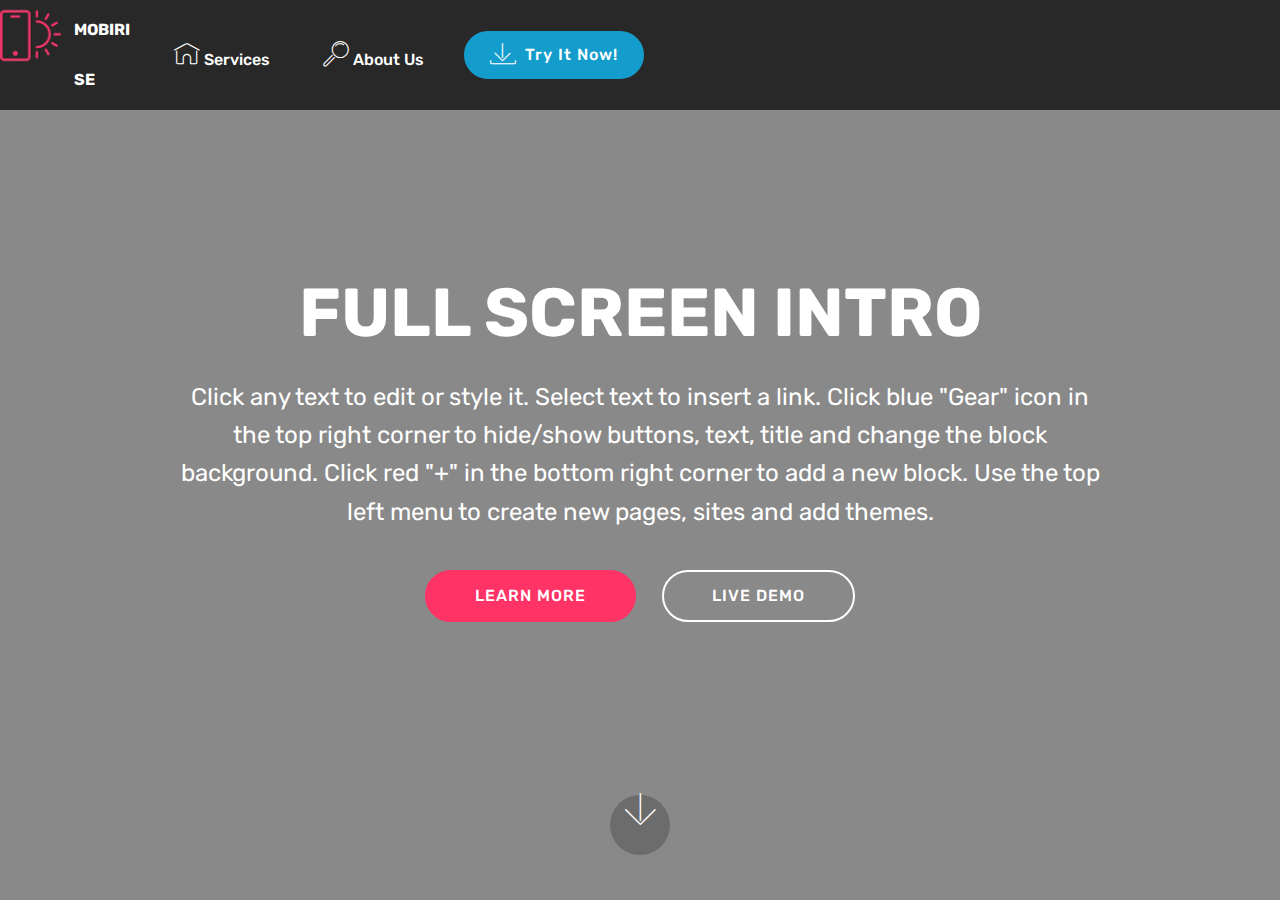
<file: index.html>
<!DOCTYPE html>
<html  >
<head>
  <!-- Site made with Mobirise Website Builder v4.12.2, https://mobirise.com -->
  <meta charset="UTF-8">
  <meta http-equiv="X-UA-Compatible" content="IE=edge">
  <meta name="generator" content="Mobirise v4.12.2, mobirise.com">
  <meta name="viewport" content="width=device-width, initial-scale=1, minimum-scale=1">
  <link rel="shortcut icon" href="assets/images/logo2.png" type="image/x-icon">
  <meta name="description" content="">
  
  <title>Home</title>
  <link rel="stylesheet" href="assets/web/assets/mobirise-icons/mobirise-icons.css">
  <link rel="stylesheet" href="assets/bootstrap/css/bootstrap.min.css">
  <link rel="stylesheet" href="assets/bootstrap/css/bootstrap-grid.min.css">
  <link rel="stylesheet" href="assets/bootstrap/css/bootstrap-reboot.min.css">
  <link rel="stylesheet" href="assets/tether/tether.min.css">
  <link rel="stylesheet" href="assets/dropdown/css/style.css">
  <link rel="stylesheet" href="assets/theme/css/style.css">
  <link rel="preload" as="style" href="assets/mobirise/css/mbr-additional.css"><link rel="stylesheet" href="assets/mobirise/css/mbr-additional.css" type="text/css">
  
  
  
</head>
<body>
  <section class="menu cid-rZzcI3JD0Y" once="menu" id="menu1-0">

    

    <nav class="navbar navbar-expand beta-menu navbar-dropdown align-items-center navbar-fixed-top navbar-toggleable-sm">
        <button class="navbar-toggler navbar-toggler-right" type="button" data-toggle="collapse" data-target="#navbarSupportedContent" aria-controls="navbarSupportedContent" aria-expanded="false" aria-label="Toggle navigation">
            <div class="hamburger">
                <span></span>
                <span></span>
                <span></span>
                <span></span>
            </div>
        </button>
        <div class="menu-logo">
            <div class="navbar-brand">
                <span class="navbar-logo">
                    <a href="https://mobirise.co">
                         <img src="assets/images/logo2.png" alt="Mobirise" style="height: 3.8rem;">
                    </a>
                </span>
                <span class="navbar-caption-wrap">
                    <a class="navbar-caption text-white display-4" href="https://mobirise.co">
                        MOBIRISE
                    </a>
                </span>
            </div>
        </div>
        <div class="collapse navbar-collapse" id="navbarSupportedContent">
            <ul class="navbar-nav nav-dropdown" data-app-modern-menu="true">
                <li class="nav-item">
                    <a class="nav-link link text-white display-4" href="https://mobirise.co">
                        <span class="mbri-home mbr-iconfont mbr-iconfont-btn"></span>
                        Services
                    </a>
                </li>
                <li class="nav-item">
                    <a class="nav-link link text-white display-4" href="https://mobirise.co">
                        <span class="mbri-search mbr-iconfont mbr-iconfont-btn"></span>
                        About Us
                    </a>
                </li>
            </ul>
            <div class="navbar-buttons mbr-section-btn"><a class="btn btn-sm btn-primary display-4" href="https://mobirise.co">
                    <span class="mbri-save mbr-iconfont mbr-iconfont-btn "></span>
                    Try It Now!
                </a></div>
        </div>
    </nav>
</section>

<section class="engine"><a href="https://mobirise.info/h">how to create a web page</a></section><section class="cid-rZzcPtuSpG mbr-fullscreen mbr-parallax-background" id="header2-1">

    

    <div class="mbr-overlay" style="opacity: 0.5; background-color: rgb(35, 35, 35);"></div>

    <div class="container align-center">
        <div class="row justify-content-md-center">
            <div class="mbr-white col-md-10">
                <h1 class="mbr-section-title mbr-bold pb-3 mbr-fonts-style display-1">
                    FULL SCREEN INTRO
                </h1>
                
                <p class="mbr-text pb-3 mbr-fonts-style display-5">
                    Click any text to edit or style it. Select text to insert a link. Click blue "Gear" icon in the top right corner to hide/show buttons, text, title and change the block background. Click red "+" in the bottom right corner to add a new block. Use the top left menu to create new pages, sites and add themes.
                </p>
                <div class="mbr-section-btn">
                    <a class="btn btn-md btn-secondary display-4" href="https://mobirise.co">LEARN MORE</a>
                    <a class="btn btn-md btn-white-outline display-4" href="https://mobirise.co">LIVE DEMO</a>
                </div>
            </div>
        </div>
    </div>
    <div class="mbr-arrow hidden-sm-down" aria-hidden="true">
        <a href="#next">
            <i class="mbri-down mbr-iconfont"></i>
        </a>
    </div>
</section>


  <script src="assets/web/assets/jquery/jquery.min.js"></script>
  <script src="assets/popper/popper.min.js"></script>
  <script src="assets/bootstrap/js/bootstrap.min.js"></script>
  <script src="assets/tether/tether.min.js"></script>
  <script src="assets/smoothscroll/smooth-scroll.js"></script>
  <script src="assets/dropdown/js/nav-dropdown.js"></script>
  <script src="assets/dropdown/js/navbar-dropdown.js"></script>
  <script src="assets/touchswipe/jquery.touch-swipe.min.js"></script>
  <script src="assets/parallax/jarallax.min.js"></script>
  <script src="assets/theme/js/script.js"></script>
  
  
</body>
</html>
</file>
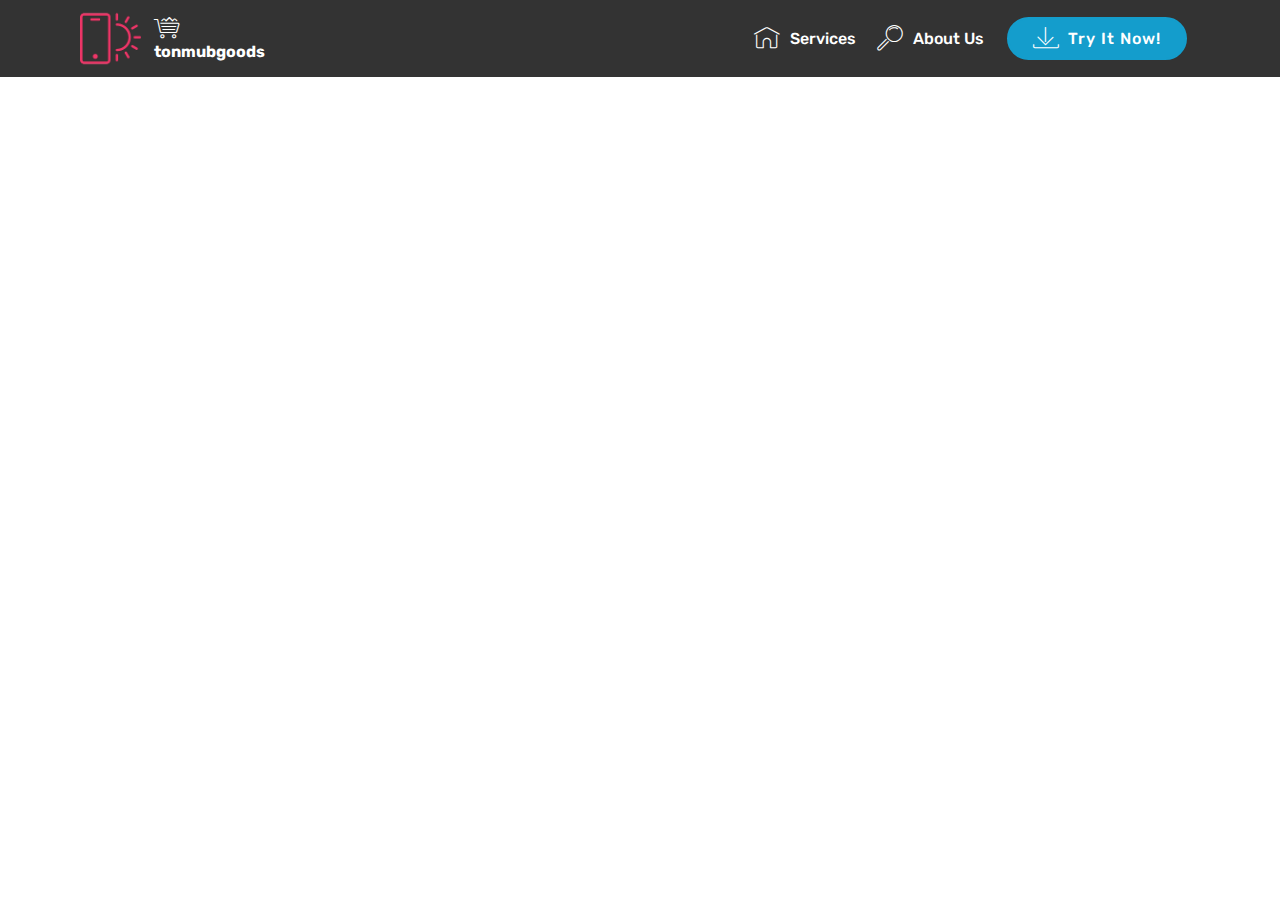
<file: mixerparts.html>
<!DOCTYPE html>
<html  >
<head>
  <!-- Site made with Mobirise Website Builder v4.12.2, https://mobirise.com -->
  <meta charset="UTF-8">
  <meta http-equiv="X-UA-Compatible" content="IE=edge">
  <meta name="generator" content="Mobirise v4.12.2, mobirise.com">
  <meta name="viewport" content="width=device-width, initial-scale=1, minimum-scale=1">
  <link rel="shortcut icon" href="assets/images/logo2.png" type="image/x-icon">
  <meta name="description" content="Web Page Bui">
  
  <title>Mixer Parts</title>
  <link rel="stylesheet" href="assets/web/assets/mobirise-icons/mobirise-icons.css">
  <link rel="stylesheet" href="assets/bootstrap/css/bootstrap.min.css">
  <link rel="stylesheet" href="assets/bootstrap/css/bootstrap-grid.min.css">
  <link rel="stylesheet" href="assets/bootstrap/css/bootstrap-reboot.min.css">
  <link rel="stylesheet" href="assets/web/assets/gdpr-plugin/gdpr-styles.css">
  <link rel="stylesheet" href="assets/tether/tether.min.css">
  <link rel="stylesheet" href="assets/dropdown/css/style.css">
  <link rel="stylesheet" href="assets/theme/css/style.css">
  <link rel="preload" as="style" href="assets/mobirise/css/mbr-additional.css"><link rel="stylesheet" href="assets/mobirise/css/mbr-additional.css" type="text/css">
  
  
  
</head>
<body>
  <section class="menu cid-rREyhP3MIG" once="menu" id="menu1-1">

    

    <nav class="navbar navbar-expand beta-menu navbar-dropdown align-items-center navbar-fixed-top navbar-toggleable-sm">
        <button class="navbar-toggler navbar-toggler-right" type="button" data-toggle="collapse" data-target="#navbarSupportedContent" aria-controls="navbarSupportedContent" aria-expanded="false" aria-label="Toggle navigation">
            <div class="hamburger">
                <span></span>
                <span></span>
                <span></span>
                <span></span>
            </div>
        </button>
        <div class="menu-logo">
            <div class="navbar-brand">
                <span class="navbar-logo">
                    <a href="https://mobirise.co">
                         <img src="assets/images/logo2.png" alt="Mobirise" style="height: 3.8rem;">
                    </a>
                </span>
                <span class="navbar-caption-wrap"><a class="navbar-caption text-white display-4" href="https://mobirise.co"><span class="mbri-cart-full mbr-iconfont mbr-iconfont-btn"></span>tonmubgoods</a></span>
            </div>
        </div>
        <div class="collapse navbar-collapse" id="navbarSupportedContent">
            <ul class="navbar-nav nav-dropdown" data-app-modern-menu="true"><li class="nav-item">
                    <a class="nav-link link text-white display-4" href="https://mobirise.co">
                        <span class="mbri-home mbr-iconfont mbr-iconfont-btn"></span>
                        Services
                    </a>
                </li>
                <li class="nav-item">
                    <a class="nav-link link text-white display-4" href="https://mobirise.co">
                        <span class="mbri-search mbr-iconfont mbr-iconfont-btn"></span>
                        About Us
                    </a>
                </li></ul>
            <div class="navbar-buttons mbr-section-btn">
                <a class="btn btn-sm btn-primary display-4" href="https://mobirise.co">
                    <span class="mbri-save mbr-iconfont mbr-iconfont-btn "></span>
                    Try It Now!
                </a>
            </div>
        </div>
    </nav>
</section>


  <section class="engine"><a href="https://mobirise.info/g">build a site for free</a></section><script src="assets/web/assets/jquery/jquery.min.js"></script>
  <script src="assets/popper/popper.min.js"></script>
  <script src="assets/bootstrap/js/bootstrap.min.js"></script>
  <script src="assets/tether/tether.min.js"></script>
  <script src="assets/smoothscroll/smooth-scroll.js"></script>
  <script src="assets/dropdown/js/nav-dropdown.js"></script>
  <script src="assets/dropdown/js/navbar-dropdown.js"></script>
  <script src="assets/touchswipe/jquery.touch-swipe.min.js"></script>
  <script src="assets/theme/js/script.js"></script>
  
  
</body>
</html>
</file>
<file: assets/web/assets/mobirise-icons/mobirise-icons.css>
@font-face {
  font-family: 'MobiriseIcons';
  src:  url('mobirise-icons.eot?spat4u');
  src:  url('mobirise-icons.eot?spat4u#iefix') format('embedded-opentype'),
    url('mobirise-icons.ttf?spat4u') format('truetype'),
    url('mobirise-icons.woff?spat4u') format('woff'),
    url('mobirise-icons.svg?spat4u#MobiriseIcons') format('svg');
  font-weight: normal;
  font-style: normal;
  font-display: swap;
}

[class^="mbri-"], [class*=" mbri-"] {
  /* use !important to prevent issues with browser extensions that change fonts */
  font-family: MobiriseIcons !important;
  speak: none;
  font-style: normal;
  font-weight: normal;
  font-variant: normal;
  text-transform: none;
  line-height: 1;

  /* Better Font Rendering =========== */
  -webkit-font-smoothing: antialiased;
  -moz-osx-font-smoothing: grayscale;
}

.mbri-add-submenu:before {
  content: "\e900";
}
.mbri-alert:before {
  content: "\e901";
}
.mbri-align-center:before {
  content: "\e902";
}
.mbri-align-justify:before {
  content: "\e903";
}
.mbri-align-left:before {
  content: "\e904";
}
.mbri-align-right:before {
  content: "\e905";
}
.mbri-android:before {
  content: "\e906";
}
.mbri-apple:before {
  content: "\e907";
}
.mbri-arrow-down:before {
  content: "\e908";
}
.mbri-arrow-next:before {
  content: "\e909";
}
.mbri-arrow-prev:before {
  content: "\e90a";
}
.mbri-arrow-up:before {
  content: "\e90b";
}
.mbri-bold:before {
  content: "\e90c";
}
.mbri-bookmark:before {
  content: "\e90d";
}
.mbri-bootstrap:before {
  content: "\e90e";
}
.mbri-briefcase:before {
  content: "\e90f";
}
.mbri-browse:before {
  content: "\e910";
}
.mbri-bulleted-list:before {
  content: "\e911";
}
.mbri-calendar:before {
  content: "\e912";
}
.mbri-camera:before {
  content: "\e913";
}
.mbri-cart-add:before {
  content: "\e914";
}
.mbri-cart-full:before {
  content: "\e915";
}
.mbri-cash:before {
  content: "\e916";
}
.mbri-change-style:before {
  content: "\e917";
}
.mbri-chat:before {
  content: "\e918";
}
.mbri-clock:before {
  content: "\e919";
}
.mbri-close:before {
  content: "\e91a";
}
.mbri-cloud:before {
  content: "\e91b";
}
.mbri-code:before {
  content: "\e91c";
}
.mbri-contact-form:before {
  content: "\e91d";
}
.mbri-credit-card:before {
  content: "\e91e";
}
.mbri-cursor-click:before {
  content: "\e91f";
}
.mbri-cust-feedback:before {
  content: "\e920";
}
.mbri-database:before {
  content: "\e921";
}
.mbri-delivery:before {
  content: "\e922";
}
.mbri-desktop:before {
  content: "\e923";
}
.mbri-devices:before {
  content: "\e924";
}
.mbri-down:before {
  content: "\e925";
}
.mbri-download:before {
  content: "\e989";
}
.mbri-drag-n-drop:before {
  content: "\e927";
}
.mbri-drag-n-drop2:before {
  content: "\e928";
}
.mbri-edit:before {
  content: "\e929";
}
.mbri-edit2:before {
  content: "\e92a";
}
.mbri-error:before {
  content: "\e92b";
}
.mbri-extension:before {
  content: "\e92c";
}
.mbri-features:before {
  content: "\e92d";
}
.mbri-file:before {
  content: "\e92e";
}
.mbri-flag:before {
  content: "\e92f";
}
.mbri-folder:before {
  content: "\e930";
}
.mbri-gift:before {
  content: "\e931";
}
.mbri-github:before {
  content: "\e932";
}
.mbri-globe:before {
  content: "\e933";
}
.mbri-globe-2:before {
  content: "\e934";
}
.mbri-growing-chart:before {
  content: "\e935";
}
.mbri-hearth:before {
  content: "\e936";
}
.mbri-help:before {
  content: "\e937";
}
.mbri-home:before {
  content: "\e938";
}
.mbri-hot-cup:before {
  content: "\e939";
}
.mbri-idea:before {
  content: "\e93a";
}
.mbri-image-gallery:before {
  content: "\e93b";
}
.mbri-image-slider:before {
  content: "\e93c";
}
.mbri-info:before {
  content: "\e93d";
}
.mbri-italic:before {
  content: "\e93e";
}
.mbri-key:before {
  content: "\e93f";
}
.mbri-laptop:before {
  content: "\e940";
}
.mbri-layers:before {
  content: "\e941";
}
.mbri-left-right:before {
  content: "\e942";
}
.mbri-left:before {
  content: "\e943";
}
.mbri-letter:before {
  content: "\e944";
}
.mbri-like:before {
  content: "\e945";
}
.mbri-link:before {
  content: "\e946";
}
.mbri-lock:before {
  content: "\e947";
}
.mbri-login:before {
  content: "\e948";
}
.mbri-logout:before {
  content: "\e949";
}
.mbri-magic-stick:before {
  content: "\e94a";
}
.mbri-map-pin:before {
  content: "\e94b";
}
.mbri-menu:before {
  content: "\e94c";
}
.mbri-mobile:before {
  content: "\e94d";
}
.mbri-mobile2:before {
  content: "\e94e";
}
.mbri-mobirise:before {
  content: "\e94f";
}
.mbri-more-horizontal:before {
  content: "\e950";
}
.mbri-more-vertical:before {
  content: "\e951";
}
.mbri-music:before {
  content: "\e952";
}
.mbri-new-file:before {
  content: "\e953";
}
.mbri-numbered-list:before {
  content: "\e954";
}
.mbri-opened-folder:before {
  content: "\e955";
}
.mbri-pages:before {
  content: "\e956";
}
.mbri-paper-plane:before {
  content: "\e957";
}
.mbri-paperclip:before {
  content: "\e958";
}
.mbri-photo:before {
  content: "\e959";
}
.mbri-photos:before {
  content: "\e95a";
}
.mbri-pin:before {
  content: "\e95b";
}
.mbri-play:before {
  content: "\e95c";
}
.mbri-plus:before {
  content: "\e95d";
}
.mbri-preview:before {
  content: "\e95e";
}
.mbri-print:before {
  content: "\e95f";
}
.mbri-protect:before {
  content: "\e960";
}
.mbri-question:before {
  content: "\e961";
}
.mbri-quote-left:before {
  content: "\e962";
}
.mbri-quote-right:before {
  content: "\e963";
}
.mbri-refresh:before {
  content: "\e964";
}
.mbri-responsive:before {
  content: "\e965";
}
.mbri-right:before {
  content: "\e966";
}
.mbri-rocket:before {
  content: "\e967";
}
.mbri-sad-face:before {
  content: "\e968";
}
.mbri-sale:before {
  content: "\e969";
}
.mbri-save:before {
  content: "\e96a";
}
.mbri-search:before {
  content: "\e96b";
}
.mbri-setting:before {
  content: "\e96c";
}
.mbri-setting2:before {
  content: "\e96d";
}
.mbri-setting3:before {
  content: "\e96e";
}
.mbri-share:before {
  content: "\e96f";
}
.mbri-shopping-bag:before {
  content: "\e970";
}
.mbri-shopping-basket:before {
  content: "\e971";
}
.mbri-shopping-cart:before {
  content: "\e972";
}
.mbri-sites:before {
  content: "\e973";
}
.mbri-smile-face:before {
  content: "\e974";
}
.mbri-speed:before {
  content: "\e975";
}
.mbri-star:before {
  content: "\e976";
}
.mbri-success:before {
  content: "\e977";
}
.mbri-sun:before {
  content: "\e978";
}
.mbri-sun2:before {
  content: "\e979";
}
.mbri-tablet:before {
  content: "\e97a";
}
.mbri-tablet-vertical:before {
  content: "\e97b";
}
.mbri-target:before {
  content: "\e97c";
}
.mbri-timer:before {
  content: "\e97d";
}
.mbri-to-ftp:before {
  content: "\e97e";
}
.mbri-to-local-drive:before {
  content: "\e97f";
}
.mbri-touch-swipe:before {
  content: "\e980";
}
.mbri-touch:before {
  content: "\e981";
}
.mbri-trash:before {
  content: "\e982";
}
.mbri-underline:before {
  content: "\e983";
}
.mbri-unlink:before {
  content: "\e984";
}
.mbri-unlock:before {
  content: "\e985";
}
.mbri-up-down:before {
  content: "\e986";
}
.mbri-up:before {
  content: "\e987";
}
.mbri-update:before {
  content: "\e988";
}
.mbri-upload:before {
 content: "\e926"; 
}
.mbri-user:before {
  content: "\e98a";
}
.mbri-user2:before {
  content: "\e98b";
}
.mbri-users:before {
  content: "\e98c";
}
.mbri-video:before {
  content: "\e98d";
}
.mbri-video-play:before {
  content: "\e98e";
}
.mbri-watch:before {
  content: "\e98f";
}
.mbri-website-theme:before {
  content: "\e990";
}
.mbri-wifi:before {
  content: "\e991";
}
.mbri-windows:before {
  content: "\e992";
}
.mbri-zoom-out:before {
  content: "\e993";
}
.mbri-redo:before {
  content: "\e994";
}
.mbri-undo:before {
  content: "\e995";
}
</file>
<file: assets/dropdown/css/style.css>
.navbar-dropdown {
  left: 0;
  padding: 0;
  position: absolute;
  right: 0;
  top: 0;
  transition: all 0.45s ease;
  z-index: 1030;
  background: #282828; }
  .navbar-dropdown .navbar-logo {
    margin-right: 0.8rem;
    transition: margin 0.3s ease-in-out;
    vertical-align: middle; }
    .navbar-dropdown .navbar-logo img {
      height: 3.125rem;
      transition: all 0.3s ease-in-out; }
    .navbar-dropdown .navbar-logo.mbr-iconfont {
      font-size: 3.125rem;
      line-height: 3.125rem; }
  .navbar-dropdown .navbar-caption {
    font-weight: 700;
    white-space: normal;
    vertical-align: -4px;
    line-height: 3.125rem !important; }
    .navbar-dropdown .navbar-caption, .navbar-dropdown .navbar-caption:hover {
      color: inherit;
      text-decoration: none; }
  .navbar-dropdown .mbr-iconfont + .navbar-caption {
    vertical-align: -1px; }
  .navbar-dropdown.navbar-fixed-top {
    position: fixed; }
  .navbar-dropdown .navbar-brand span {
    vertical-align: -4px; }
  .navbar-dropdown.bg-color.transparent {
    background: none; }
  .navbar-dropdown.navbar-short .navbar-brand {
    padding: 0.625rem 0; }
    .navbar-dropdown.navbar-short .navbar-brand span {
      vertical-align: -1px; }
  .navbar-dropdown.navbar-short .navbar-caption {
    line-height: 2.375rem !important;
    vertical-align: -2px; }
  .navbar-dropdown.navbar-short .navbar-logo {
    margin-right: 0.5rem; }
    .navbar-dropdown.navbar-short .navbar-logo img {
      height: 2.375rem; }
    .navbar-dropdown.navbar-short .navbar-logo.mbr-iconfont {
      font-size: 2.375rem;
      line-height: 2.375rem; }
  .navbar-dropdown.navbar-short .mbr-table-cell {
    height: 3.625rem; }
  .navbar-dropdown .navbar-close {
    left: 0.6875rem;
    position: fixed;
    top: 0.75rem;
    z-index: 1000; }
  .navbar-dropdown .hamburger-icon {
    content: "";
    display: inline-block;
    vertical-align: middle;
    width: 16px;
    -webkit-box-shadow: 0 -6px 0 1px #282828,0 0 0 1px #282828,0 6px 0 1px #282828;
    -moz-box-shadow: 0 -6px 0 1px #282828,0 0 0 1px #282828,0 6px 0 1px #282828;
    box-shadow: 0 -6px 0 1px #282828,0 0 0 1px #282828,0 6px 0 1px #282828; }

.dropdown-menu .dropdown-toggle[data-toggle="dropdown-submenu"]::after {
  border-bottom: 0.35em solid transparent;
  border-left: 0.35em solid;
  border-right: 0;
  border-top: 0.35em solid transparent;
  margin-left: 0.3rem; }

.dropdown-menu .dropdown-item:focus {
  outline: 0; }

.nav-dropdown {
  font-size: 0.75rem;
  font-weight: 500;
  height: auto !important; }
  .nav-dropdown .nav-btn {
    padding-left: 1rem; }
  .nav-dropdown .link {
    margin: .667em 1.667em;
    font-weight: 500;
    padding: 0;
    transition: color .2s ease-in-out; }
    .nav-dropdown .link.dropdown-toggle {
      margin-right: 2.583em; }
      .nav-dropdown .link.dropdown-toggle::after {
        margin-left: .25rem;
        border-top: 0.35em solid;
        border-right: 0.35em solid transparent;
        border-left: 0.35em solid transparent;
        border-bottom: 0; }
      .nav-dropdown .link.dropdown-toggle[aria-expanded="true"] {
        margin: 0;
        padding: 0.667em 3.263em  0.667em 1.667em; }
  .nav-dropdown .link::after,
  .nav-dropdown .dropdown-item::after {
    color: inherit; }
  .nav-dropdown .btn {
    font-size: 0.75rem;
    font-weight: 700;
    letter-spacing: 0;
    margin-bottom: 0;
    padding-left: 1.25rem;
    padding-right: 1.25rem; }
  .nav-dropdown .dropdown-menu {
    border-radius: 0;
    border: 0;
    left: 0;
    margin: 0;
    padding-bottom: 1.25rem;
    padding-top: 1.25rem;
    position: relative; }
  .nav-dropdown .dropdown-submenu {
    margin-left: 0.125rem;
    top: 0; }
  .nav-dropdown .dropdown-item {
    font-weight: 500;
    line-height: 2;
    padding: 0.3846em 4.615em 0.3846em 1.5385em;
    position: relative;
    transition: color .2s ease-in-out, background-color .2s ease-in-out; }
    .nav-dropdown .dropdown-item::after {
      margin-top: -0.3077em;
      position: absolute;
      right: 1.1538em;
      top: 50%; }
    .nav-dropdown .dropdown-item:focus, .nav-dropdown .dropdown-item:hover {
      background: none; }

@media (max-width: 767px) {
  .nav-dropdown.navbar-toggleable-sm {
    bottom: 0;
    display: none;
    left: 0;
    overflow-x: hidden;
    position: fixed;
    top: 0;
    transform: translateX(-100%);
    -ms-transform: translateX(-100%);
    -webkit-transform: translateX(-100%);
    width: 18.75rem;
    z-index: 999; } }
.nav-dropdown.navbar-toggleable-xl {
  bottom: 0;
  display: none;
  left: 0;
  overflow-x: hidden;
  position: fixed;
  top: 0;
  transform: translateX(-100%);
  -ms-transform: translateX(-100%);
  -webkit-transform: translateX(-100%);
  width: 18.75rem;
  z-index: 999; }

.nav-dropdown-sm {
  display: block !important;
  overflow-x: hidden;
  overflow: auto;
  padding-top: 3.875rem; }
  .nav-dropdown-sm::after {
    content: "";
    display: block;
    height: 3rem;
    width: 100%; }
  .nav-dropdown-sm.collapse.in ~ .navbar-close {
    display: block !important; }
  .nav-dropdown-sm.collapsing, .nav-dropdown-sm.collapse.in {
    transform: translateX(0);
    -ms-transform: translateX(0);
    -webkit-transform: translateX(0);
    transition: all 0.25s ease-out;
    -webkit-transition: all 0.25s ease-out;
    background: #282828; }
  .nav-dropdown-sm.collapsing[aria-expanded="false"] {
    transform: translateX(-100%);
    -ms-transform: translateX(-100%);
    -webkit-transform: translateX(-100%); }
  .nav-dropdown-sm .nav-item {
    display: block;
    margin-left: 0 !important;
    padding-left: 0; }
  .nav-dropdown-sm .link,
  .nav-dropdown-sm .dropdown-item {
    border-top: 1px dotted rgba(255, 255, 255, 0.1);
    font-size: 0.8125rem;
    line-height: 1.6;
    margin: 0 !important;
    padding: 0.875rem 2.4rem 0.875rem 1.5625rem !important;
    position: relative;
    white-space: normal; }
    .nav-dropdown-sm .link:focus, .nav-dropdown-sm .link:hover,
    .nav-dropdown-sm .dropdown-item:focus,
    .nav-dropdown-sm .dropdown-item:hover {
      background: rgba(0, 0, 0, 0.2) !important;
      color: #c0a375; }
  .nav-dropdown-sm .nav-btn {
    position: relative;
    padding: 1.5625rem 1.5625rem 0 1.5625rem; }
    .nav-dropdown-sm .nav-btn::before {
      border-top: 1px dotted rgba(255, 255, 255, 0.1);
      content: "";
      left: 0;
      position: absolute;
      top: 0;
      width: 100%; }
    .nav-dropdown-sm .nav-btn + .nav-btn {
      padding-top: 0.625rem; }
      .nav-dropdown-sm .nav-btn + .nav-btn::before {
        display: none; }
  .nav-dropdown-sm .btn {
    padding: 0.625rem 0; }
  .nav-dropdown-sm .dropdown-toggle[data-toggle="dropdown-submenu"]::after {
    margin-left: .25rem;
    border-top: 0.35em solid;
    border-right: 0.35em solid transparent;
    border-left: 0.35em solid transparent;
    border-bottom: 0; }
  .nav-dropdown-sm .dropdown-toggle[data-toggle="dropdown-submenu"][aria-expanded="true"]::after {
    border-top: 0;
    border-right: 0.35em solid transparent;
    border-left: 0.35em solid transparent;
    border-bottom: 0.35em solid; }
  .nav-dropdown-sm .dropdown-menu {
    margin: 0;
    padding: 0;
    position: relative;
    top: 0;
    left: 0;
    width: 100%;
    border: 0;
    float: none;
    border-radius: 0;
    background: none; }
  .nav-dropdown-sm .dropdown-submenu {
    left: 100%;
    margin-left: 0.125rem;
    margin-top: -1.25rem;
    top: 0; }

.navbar-toggleable-sm .nav-dropdown .dropdown-menu {
  position: absolute; }

.navbar-toggleable-sm .nav-dropdown .dropdown-submenu {
  left: 100%;
  margin-left: 0.125rem;
  margin-top: -1.25rem;
  top: 0; }

.navbar-toggleable-sm.opened .nav-dropdown .dropdown-menu {
  position: relative; }

.navbar-toggleable-sm.opened .nav-dropdown .dropdown-submenu {
  left: 0;
  margin-left: 00rem;
  margin-top: 0rem;
  top: 0; }

.is-builder .nav-dropdown.collapsing {
  transition: none !important; }

/*# sourceMappingURL=style.css.map */
</file>
<file: assets/theme/css/style.css>
/*!
 * Mobirise v4 theme (https://mobirise.com/)
 * Copyright 2017 Mobirise
 */
section {
  background-color: #eeeeee; }

body {
  font-style: normal;
  line-height: 1.5; }

section,
.container,
.container-fluid {
  position: relative;
  word-wrap: break-word; }

a.mbr-iconfont:hover {
  text-decoration: none; }

.article .lead p,
.article .lead ul,
.article .lead ol,
.article .lead pre,
.article .lead blockquote {
  margin-bottom: 0; }

ul,
ol,
pre,
blockquote {
  margin-bottom: 2.3125rem; }

pre {
  background: #f4f4f4;
  padding: 10px 24px;
  white-space: pre-wrap; }

.inactive {
  -webkit-user-select: none;
  -moz-user-select: none;
  -ms-user-select: none;
  user-select: none;
  pointer-events: none;
  -webkit-user-drag: none;
  user-drag: none; }

.mbr-section__comments .row {
  justify-content: center;
  -webkit-justify-content: center; }

a {
  font-style: normal;
  font-weight: 400;
  cursor: pointer; }
  a, a:hover {
    text-decoration: none; }

figure {
  margin-bottom: 0; }

body {
  color: #232323; }

h1,
h2,
h3,
h4,
h5,
h6,
.h1,
.h2,
.h3,
.h4,
.h5,
.h6,
.display-1,
.display-2,
.display-3,
.display-4 {
  line-height: 1;
  word-break: break-word;
  word-wrap: break-word; }

.mbr-section-title {
  font-style: normal;
  line-height: 1.2; }

.mbr-section-subtitle {
  line-height: 1.3; }

.mbr-text {
  font-style: normal;
  line-height: 1.6; }

b,
strong {
  font-weight: bold; }

blockquote {
  padding: 10px 0 10px 20px;
  position: relative;
  border-left: 2px solid;
  border-color: #ff3366; }

input:-webkit-autofill, input:-webkit-autofill:hover, input:-webkit-autofill:focus, input:-webkit-autofill:active {
  transition-delay: 9999s;
  transition-property: background-color, color; }

textarea[type='hidden'] {
  display: none; }

body {
  position: relative; }

section {
  background-position: 50% 50%;
  background-repeat: no-repeat;
  background-size: cover; }
  section .mbr-background-video,
  section .mbr-background-video-preview {
    position: absolute;
    bottom: 0;
    left: 0;
    right: 0;
    top: 0; }

.hidden {
  visibility: hidden; }

.mbr-z-index20 {
  z-index: 20; }

/*! Base colors */
.mbr-white {
  color: #ffffff; }

.mbr-black {
  color: #000000; }

.mbr-bg-white {
  background-color: #ffffff; }

.mbr-bg-black {
  background-color: #000000; }

/*! Text-aligns */
.align-left {
  text-align: left; }

.align-center {
  text-align: center; }

.align-right {
  text-align: right; }

@media (max-width: 767px) {
  .align-left,
  .align-center,
  .align-right,
  .mbr-section-btn,
  .mbr-section-title {
    text-align: center; } }
/*! Font-weight  */
.mbr-light {
  font-weight: 300; }

.mbr-regular {
  font-weight: 400; }

.mbr-semibold {
  font-weight: 500; }

.mbr-bold {
  font-weight: 700; }

/*! Media  */
.media-size-item {
  -webkit-flex: 1 1 auto;
  -moz-flex: 1 1 auto;
  -ms-flex: 1 1 auto;
  -o-flex: 1 1 auto;
  flex: 1 1 auto; }

.media-content {
  -webkit-flex-basis: 100%;
  flex-basis: 100%; }

.media-container-row {
  display: -ms-flexbox;
  display: -webkit-flex;
  display: flex;
  -webkit-flex-direction: row;
  -ms-flex-direction: row;
  flex-direction: row;
  -webkit-flex-wrap: wrap;
  -ms-flex-wrap: wrap;
  flex-wrap: wrap;
  -webkit-justify-content: center;
  -ms-flex-pack: center;
  justify-content: center;
  -webkit-align-content: center;
  -ms-flex-line-pack: center;
  align-content: center;
  -webkit-align-items: start;
  -ms-flex-align: start;
  align-items: start; }
  .media-container-row .media-size-item {
    width: 400px; }

.media-container-column {
  display: -ms-flexbox;
  display: -webkit-flex;
  display: flex;
  -webkit-flex-direction: column;
  -ms-flex-direction: column;
  flex-direction: column;
  -webkit-flex-wrap: wrap;
  -ms-flex-wrap: wrap;
  flex-wrap: wrap;
  -webkit-justify-content: center;
  -ms-flex-pack: center;
  justify-content: center;
  -webkit-align-content: center;
  -ms-flex-line-pack: center;
  align-content: center;
  -webkit-align-items: stretch;
  -ms-flex-align: stretch;
  align-items: stretch; }
  .media-container-column > * {
    width: 100%; }

@media (min-width: 992px) {
  .media-container-row {
    -webkit-flex-wrap: nowrap;
    -ms-flex-wrap: nowrap;
    flex-wrap: nowrap; } }
figure {
  overflow: hidden; }

figure[mbr-media-size] {
  transition: width 0.1s; }

.mbr-figure img,
.mbr-figure iframe {
  display: block;
  width: 100%; }

.card {
  background-color: transparent;
  border: none; }

.card-box {
  width: 100%; }

.card-img {
  text-align: center;
  flex-shrink: 0;
  -webkit-flex-shrink: 0; }

.media {
  max-width: 100%;
  margin: 0 auto; }

.mbr-figure {
  -ms-flex-item-align: center;
  -ms-grid-row-align: center;
  -webkit-align-self: center;
  align-self: center; }

.media-container > div {
  max-width: 100%; }

.mbr-figure img,
.card-img img {
  width: 100%; }

@media (max-width: 991px) {
  .media-size-item {
    width: auto !important; }

  .media {
    width: auto; }

  .mbr-figure {
    width: 100% !important; } }
/*! Buttons */
.btn {
  font-weight: 500;
  border-width: 2px;
  font-style: normal;
  letter-spacing: 1px;
  margin: .4rem .8rem;
  white-space: normal;
  -webkit-transition: all .3s ease-in-out;
  -moz-transition: all .3s ease-in-out;
  transition: all .3s ease-in-out;
  display: inline-flex;
  align-items: center;
  justify-content: center;
  word-break: break-word;
  -webkit-align-items: center;
  -webkit-justify-content: center;
  display: -webkit-inline-flex; }

.btn-sm {
  font-weight: 500;
  letter-spacing: 1px;
  -webkit-transition: all .3s ease-in-out;
  -moz-transition: all .3s ease-in-out;
  transition: all .3s ease-in-out; }

.btn-md {
  font-weight: 500;
  letter-spacing: 1px;
  margin: .4rem .8rem !important;
  -webkit-transition: all .3s ease-in-out;
  -moz-transition: all .3s ease-in-out;
  transition: all .3s ease-in-out; }

.btn-lg {
  font-weight: 500;
  letter-spacing: 1px;
  margin: .4rem .8rem !important;
  -webkit-transition: all .3s ease-in-out;
  -moz-transition: all .3s ease-in-out;
  transition: all .3s ease-in-out; }

.mbr-section-btn {
  margin-left: -0.25rem;
  margin-right: -0.25rem;
  font-size: 0; }

nav .mbr-section-btn {
  margin-left: 0rem;
  margin-right: 0rem; }

.btn-form {
  border-radius: 0; }
  .btn-form:hover {
    cursor: pointer; }

/*! Btn icon margin */
.btn .mbr-iconfont,
.btn.btn-sm .mbr-iconfont {
  cursor: pointer;
  margin-right: 0.5rem; }

.btn.btn-md .mbr-iconfont,
.btn.btn-md .mbr-iconfont {
  margin-right: 0.8rem; }

.mbr-regular {
  font-weight: 400; }

.mbr-semibold {
  font-weight: 500; }

.mbr-bold {
  font-weight: 700; }

[type='submit'] {
  -webkit-appearance: none; }

/*! Full-screen */
.mbr-fullscreen .mbr-overlay {
  min-height: 100vh; }

.mbr-fullscreen {
  display: flex;
  display: -webkit-flex;
  display: -moz-flex;
  display: -ms-flex;
  display: -o-flex;
  align-items: center;
  -webkit-align-items: center;
  min-height: 100vh;
  padding-top: 3rem;
  padding-bottom: 3rem; }

/*! Map */
.map {
  height: 25rem;
  position: relative; }
  .map iframe {
    width: 100%;
    height: 100%; }

.mbr-overlay {
  background-color: #000;
  bottom: 0;
  left: 0;
  opacity: .5;
  position: absolute;
  right: 0;
  top: 0;
  z-index: 0;
  pointer-events: none; }

/* Form */
blockquote {
  font-style: italic;
  padding: 10px 0 10px 20px;
  font-size: 1.09rem;
  position: relative;
  border-width: 3px; }

.form-control {
  background-color: #f5f5f5;
  box-shadow: none;
  color: #565656;
  line-height: 1.43;
  min-height: 3.5em;
  padding: 1.07em .5em; }
  .form-control, .form-control:focus {
    border: 1px solid #e8e8e8; }
  .form-active .form-control:invalid {
    border-color: red; }

.form-control-label {
  position: relative;
  cursor: pointer;
  margin-bottom: .357em;
  padding: 0; }

.alert {
  color: #ffffff;
  border-radius: 0;
  border: 0;
  font-size: .875rem;
  line-height: 1.5;
  margin-bottom: 1.875rem;
  padding: 1.25rem;
  position: relative; }
  .alert.alert-form::after {
    background-color: inherit;
    bottom: -7px;
    content: "";
    display: block;
    height: 14px;
    left: 50%;
    margin-left: -7px;
    position: absolute;
    transform: rotate(45deg);
    width: 14px;
    -webkit-transform: rotate(45deg); }

.form-asterisk {
  font-family: initial;
  position: absolute;
  top: -2px;
  font-weight: normal; }

/*! Scroll to top arrow */
#scrollToTop a i:before {
  content: '';
  position: absolute;
  height: 40%;
  top: 25%;
  background: #fff;
  width: 2px;
  left: calc(50% - 1px); }
#scrollToTop a i:after {
  content: '';
  position: absolute;
  display: block;
  border-top: 2px solid #fff;
  border-right: 2px solid #fff;
  width: 40%;
  height: 40%;
  left: 30%;
  bottom: 30%;
  transform: rotate(135deg);
  -webkit-transform: rotate(135deg); }

.mbr-arrow-up {
  bottom: 25px;
  right: 90px;
  position: fixed;
  text-align: right;
  z-index: 5000;
  color: #ffffff;
  font-size: 32px;
  transform: rotate(180deg);
  -webkit-transform: rotate(180deg); }

.mbr-arrow-up a {
  background: rgba(0, 0, 0, 0.2);
  border-radius: 3px;
  color: #fff;
  display: inline-block;
  height: 60px;
  width: 60px;
  outline-style: none !important;
  position: relative;
  text-decoration: none;
  transition: all 0.3s ease-in-out;
  cursor: pointer;
  text-align: center; }
  .mbr-arrow-up a:hover {
    background-color: rgba(0, 0, 0, 0.4); }
  .mbr-arrow-up a i {
    line-height: 60px; }

.mbr-arrow-up-icon {
  display: block;
  color: #fff; }

.mbr-arrow-up-icon::before {
  content: '\203a';
  display: inline-block;
  font-family: serif;
  font-size: 32px;
  line-height: 1;
  font-style: normal;
  position: relative;
  top: 6px;
  left: -4px;
  -webkit-transform: rotate(-90deg);
  transform: rotate(-90deg); }

/*! Arrow Down */
.mbr-arrow {
  position: absolute;
  bottom: 45px;
  left: 50%;
  width: 60px;
  height: 60px;
  cursor: pointer;
  background-color: rgba(80, 80, 80, 0.5);
  border-radius: 50%;
  -webkit-transform: translateX(-50%);
  transform: translateX(-50%); }
  .mbr-arrow > a {
    display: inline-block;
    text-decoration: none;
    outline-style: none;
    -webkit-animation: arrowdown 1.7s ease-in-out infinite;
    animation: arrowdown 1.7s ease-in-out infinite; }
    .mbr-arrow > a > i {
      position: absolute;
      top: -2px;
      left: 15px;
      font-size: 2rem; }

@keyframes arrowdown {
  0% {
    transform: translateY(0px);
    -webkit-transform: translateY(0px); }
  50% {
    transform: translateY(-5px);
    -webkit-transform: translateY(-5px); }
  100% {
    transform: translateY(0px);
    -webkit-transform: translateY(0px); } }
@-webkit-keyframes arrowdown {
  0% {
    transform: translateY(0px);
    -webkit-transform: translateY(0px); }
  50% {
    transform: translateY(-5px);
    -webkit-transform: translateY(-5px); }
  100% {
    transform: translateY(0px);
    -webkit-transform: translateY(0px); } }
@media (max-width: 500px) {
  .mbr-arrow-up {
    left: 50%;
    right: auto;
    transform: translateX(-50%) rotate(180deg);
    -webkit-transform: translateX(-50%) rotate(180deg); } }
/*Gradients animation*/
@keyframes gradient-animation {
  from {
    background-position: 0% 100%;
    animation-timing-function: ease-in-out; }
  to {
    background-position: 100% 0%;
    animation-timing-function: ease-in-out; } }
@-webkit-keyframes gradient-animation {
  from {
    background-position: 0% 100%;
    animation-timing-function: ease-in-out; }
  to {
    background-position: 100% 0%;
    animation-timing-function: ease-in-out; } }
.bg-gradient {
  background-size: 200% 200%;
  animation: gradient-animation 5s infinite alternate;
  -webkit-animation: gradient-animation 5s infinite alternate; }

.menu .navbar-brand {
  display: -webkit-flex; }
  .menu .navbar-brand span {
    display: flex;
    display: -webkit-flex; }
  .menu .navbar-brand .navbar-caption-wrap {
    display: -webkit-flex; }
  .menu .navbar-brand .navbar-logo img {
    display: -webkit-flex; }
@media (min-width: 768px) and (max-width: 1023px) {
  .menu .navbar-toggleable-sm .navbar-nav {
    display: -webkit-box;
    display: -webkit-flex;
    display: -ms-flexbox; } }
@media (max-width: 1023px) {
  .menu .navbar-collapse {
    max-height: 93.5vh; }
    .menu .navbar-collapse.show {
      overflow: auto; } }
@media (min-width: 1024px) {
  .menu .navbar-nav.nav-dropdown {
    display: -webkit-flex; }
  .menu .navbar-toggleable-sm .navbar-collapse {
    display: -webkit-flex !important; }
  .menu .collapsed .navbar-collapse {
    max-height: 93.5vh; }
    .menu .collapsed .navbar-collapse.show {
      overflow: auto; } }
@media (max-width: 767px) {
  .menu .navbar-collapse {
    max-height: 80vh; } }

/* Others*/
.note-check a[data-value=Rubik] {
  font-style: normal; }

.mbr-arrow a {
  color: #ffffff; }

@media (max-width: 767px) {
  .mbr-arrow {
    display: none; } }
.navbar {
  display: -webkit-flex;
  -webkit-flex-wrap: wrap;
  -webkit-align-items: center;
  -webkit-justify-content: space-between; }

.navbar-collapse {
  -webkit-flex-basis: 100%;
  -webkit-flex-grow: 1;
  -webkit-align-items: center; }

.nav-dropdown .link {
  padding: 0.667em 1.667em !important;
  margin: 0 !important; }

.nav {
  display: -webkit-flex;
  -webkit-flex-wrap: wrap; }

.row {
  display: -webkit-flex;
  -webkit-flex-wrap: wrap; }

.justify-content-center {
  -webkit-justify-content: center; }

.form-inline {
  display: -webkit-flex;
  -webkit-flex-flow: row wrap;
  -webkit-align-items: center; }

.card-wrapper {
  -webkit-flex: 1; }

.carousel-control {
  z-index: 10;
  display: -webkit-flex;
  -webkit-align-items: center;
  -webkit-justify-content: center; }

.carousel-controls {
  display: -webkit-flex; }

.media {
  display: -webkit-flex; }

.form-group:focus {
  outline: none; }

.jq-selectbox__select {
  padding: 1.07em 0.5em;
  position: absolute;
  top: 0;
  left: 0;
  width: 100%; }

.jq-selectbox__dropdown {
  position: absolute;
  top: 100% !important;
  left: 0 !important;
  width: 100% !important; }

.jq-selectbox__trigger-arrow {
  transform: translateY(-50%); }

.jq-selectbox li {
  padding: 1.07em 0.5em; }

input[type='range'] {
  padding-left: 0 !important;
  padding-right: 0 !important; }

.modal-dialog,
.modal-content {
  height: 100%; }

.modal-dialog .carousel-inner {
  height: calc(100vh - 1.75rem); }
  @media (max-width: 575px) {
    .modal-dialog .carousel-inner {
      height: calc(100vh - 1rem); } }

.carousel-item {
  text-align: center; }

.carousel-item img {
  margin: auto; }

.navbar-toggler {
  -webkit-align-self: flex-start;
  -ms-flex-item-align: start;
  align-self: flex-start;
  padding: 0.25rem 0.75rem;
  font-size: 1.25rem;
  line-height: 1;
  background: transparent;
  border: 1px solid transparent;
  -webkit-border-radius: 0.25rem;
  border-radius: 0.25rem; }

.navbar-toggler:focus,
.navbar-toggler:hover {
  text-decoration: none; }

.navbar-toggler-icon {
  display: inline-block;
  width: 1.5em;
  height: 1.5em;
  vertical-align: middle;
  content: '';
  background: no-repeat center center;
  -webkit-background-size: 100% 100%;
  -o-background-size: 100% 100%;
  background-size: 100% 100%; }

.navbar-toggler-left {
  position: absolute;
  left: 1rem; }

.navbar-toggler-right {
  position: absolute;
  right: 1rem; }

@media (max-width: 575px) {
  .navbar-toggleable .navbar-nav .dropdown-menu {
    position: static;
    float: none; }

  .navbar-toggleable > .container {
    padding-right: 0;
    padding-left: 0; } }
@media (min-width: 576px) {
  .navbar-toggleable {
    -webkit-box-orient: horizontal;
    -webkit-box-direction: normal;
    -webkit-flex-direction: row;
    -ms-flex-direction: row;
    flex-direction: row;
    -webkit-flex-wrap: nowrap;
    -ms-flex-wrap: nowrap;
    flex-wrap: nowrap;
    -webkit-box-align: center;
    -webkit-align-items: center;
    -ms-flex-align: center;
    align-items: center; }

  .navbar-toggleable .navbar-nav {
    -webkit-box-orient: horizontal;
    -webkit-box-direction: normal;
    -webkit-flex-direction: row;
    -ms-flex-direction: row;
    flex-direction: row; }

  .navbar-toggleable .navbar-nav .nav-link {
    padding-right: 0.5rem;
    padding-left: 0.5rem; }

  .navbar-toggleable > .container {
    display: -webkit-box;
    display: -webkit-flex;
    display: -ms-flexbox;
    display: flex;
    -webkit-flex-wrap: nowrap;
    -ms-flex-wrap: nowrap;
    flex-wrap: nowrap;
    -webkit-box-align: center;
    -webkit-align-items: center;
    -ms-flex-align: center;
    align-items: center; }

  .navbar-toggleable .navbar-collapse {
    display: -webkit-box !important;
    display: -webkit-flex !important;
    display: -ms-flexbox !important;
    display: flex !important;
    width: 100%; }

  .navbar-toggleable .navbar-toggler {
    display: none; } }
@media (max-width: 767px) {
  .navbar-toggleable-sm .navbar-nav .dropdown-menu {
    position: static;
    float: none; }

  .navbar-toggleable-sm > .container {
    padding-right: 0;
    padding-left: 0; } }
@media (min-width: 768px) {
  .navbar-toggleable-sm {
    -webkit-box-orient: horizontal;
    -webkit-box-direction: normal;
    -webkit-flex-direction: row;
    -ms-flex-direction: row;
    flex-direction: row;
    -webkit-flex-wrap: nowrap;
    -ms-flex-wrap: nowrap;
    flex-wrap: nowrap;
    -webkit-box-align: center;
    -webkit-align-items: center;
    -ms-flex-align: center;
    align-items: center; }

  .navbar-toggleable-sm .navbar-nav {
    -webkit-box-orient: horizontal;
    -webkit-box-direction: normal;
    -webkit-flex-direction: row;
    -ms-flex-direction: row;
    flex-direction: row; }

  .navbar-toggleable-sm .navbar-nav .nav-link {
    padding-right: 0.5rem;
    padding-left: 0.5rem; }

  .navbar-toggleable-sm > .container {
    display: -webkit-box;
    display: -webkit-flex;
    display: -ms-flexbox;
    display: flex;
    -webkit-flex-wrap: nowrap;
    -ms-flex-wrap: nowrap;
    flex-wrap: nowrap;
    -webkit-box-align: center;
    -webkit-align-items: center;
    -ms-flex-align: center;
    align-items: center; }

  .navbar-toggleable-sm .navbar-collapse {
    display: none;
    width: 100%; }

  .navbar-toggleable-sm .navbar-toggler {
    display: none; } }
@media (max-width: 1023px) {
  .navbar-toggleable-md .navbar-nav .dropdown-menu {
    position: static;
    float: none; }

  .navbar-toggleable-md > .container {
    padding-right: 0;
    padding-left: 0; } }
@media (min-width: 1024px) {
  .navbar-toggleable-md {
    -webkit-box-orient: horizontal;
    -webkit-box-direction: normal;
    -webkit-flex-direction: row;
    -ms-flex-direction: row;
    flex-direction: row;
    -webkit-flex-wrap: nowrap;
    -ms-flex-wrap: nowrap;
    flex-wrap: nowrap;
    -webkit-box-align: center;
    -webkit-align-items: center;
    -ms-flex-align: center;
    align-items: center; }

  .navbar-toggleable-md .navbar-nav {
    -webkit-box-orient: horizontal;
    -webkit-box-direction: normal;
    -webkit-flex-direction: row;
    -ms-flex-direction: row;
    flex-direction: row; }

  .navbar-toggleable-md .navbar-nav .nav-link {
    padding-right: 0.5rem;
    padding-left: 0.5rem; }

  .navbar-toggleable-md > .container {
    display: -webkit-box;
    display: -webkit-flex;
    display: -ms-flexbox;
    display: flex;
    -webkit-flex-wrap: nowrap;
    -ms-flex-wrap: nowrap;
    flex-wrap: nowrap;
    -webkit-box-align: center;
    -webkit-align-items: center;
    -ms-flex-align: center;
    align-items: center; }

  .navbar-toggleable-md .navbar-collapse {
    display: -webkit-box !important;
    display: -webkit-flex !important;
    display: -ms-flexbox !important;
    display: flex !important;
    width: 100%; }

  .navbar-toggleable-md .navbar-toggler {
    display: none; } }
@media (max-width: 1199px) {
  .navbar-toggleable-lg .navbar-nav .dropdown-menu {
    position: static;
    float: none; }

  .navbar-toggleable-lg > .container {
    padding-right: 0;
    padding-left: 0; } }
@media (min-width: 1200px) {
  .navbar-toggleable-lg {
    -webkit-box-orient: horizontal;
    -webkit-box-direction: normal;
    -webkit-flex-direction: row;
    -ms-flex-direction: row;
    flex-direction: row;
    -webkit-flex-wrap: nowrap;
    -ms-flex-wrap: nowrap;
    flex-wrap: nowrap;
    -webkit-box-align: center;
    -webkit-align-items: center;
    -ms-flex-align: center;
    align-items: center; }

  .navbar-toggleable-lg .navbar-nav {
    -webkit-box-orient: horizontal;
    -webkit-box-direction: normal;
    -webkit-flex-direction: row;
    -ms-flex-direction: row;
    flex-direction: row; }

  .navbar-toggleable-lg .navbar-nav .nav-link {
    padding-right: 0.5rem;
    padding-left: 0.5rem; }

  .navbar-toggleable-lg > .container {
    display: -webkit-box;
    display: -webkit-flex;
    display: -ms-flexbox;
    display: flex;
    -webkit-flex-wrap: nowrap;
    -ms-flex-wrap: nowrap;
    flex-wrap: nowrap;
    -webkit-box-align: center;
    -webkit-align-items: center;
    -ms-flex-align: center;
    align-items: center; }

  .navbar-toggleable-lg .navbar-collapse {
    display: -webkit-box !important;
    display: -webkit-flex !important;
    display: -ms-flexbox !important;
    display: flex !important;
    width: 100%; }

  .navbar-toggleable-lg .navbar-toggler {
    display: none; } }
.navbar-toggleable-xl {
  -webkit-box-orient: horizontal;
  -webkit-box-direction: normal;
  -webkit-flex-direction: row;
  -ms-flex-direction: row;
  flex-direction: row;
  -webkit-flex-wrap: nowrap;
  -ms-flex-wrap: nowrap;
  flex-wrap: nowrap;
  -webkit-box-align: center;
  -webkit-align-items: center;
  -ms-flex-align: center;
  align-items: center; }

.navbar-toggleable-xl .navbar-nav .dropdown-menu {
  position: static;
  float: none; }

.navbar-toggleable-xl > .container {
  padding-right: 0;
  padding-left: 0; }

.navbar-toggleable-xl .navbar-nav {
  -webkit-box-orient: horizontal;
  -webkit-box-direction: normal;
  -webkit-flex-direction: row;
  -ms-flex-direction: row;
  flex-direction: row; }

.navbar-toggleable-xl .navbar-nav .nav-link {
  padding-right: 0.5rem;
  padding-left: 0.5rem; }

.navbar-toggleable-xl > .container {
  display: -webkit-box;
  display: -webkit-flex;
  display: -ms-flexbox;
  display: flex;
  -webkit-flex-wrap: nowrap;
  -ms-flex-wrap: nowrap;
  flex-wrap: nowrap;
  -webkit-box-align: center;
  -webkit-align-items: center;
  -ms-flex-align: center;
  align-items: center; }

.navbar-toggleable-xl .navbar-collapse {
  display: -webkit-box !important;
  display: -webkit-flex !important;
  display: -ms-flexbox !important;
  display: flex !important;
  width: 100%; }

.navbar-toggleable-xl .navbar-toggler {
  display: none; }

.card-img {
  width: auto; }

.menu .navbar.collapsed:not(.beta-menu) {
  flex-direction: column;
  -webkit-flex-direction: column; }

.carousel-item.active,
.carousel-item-next,
.carousel-item-prev {
  display: -webkit-box;
  display: -webkit-flex;
  display: -ms-flexbox;
  display: flex; }

.note-air-layout .dropup .dropdown-menu,
.note-air-layout .navbar-fixed-bottom .dropdown .dropdown-menu {
  bottom: initial !important; }

html,
body {
  height: auto;
  min-height: 100vh; }

.dropup .dropdown-toggle::after {
  display: none; }

/*# sourceMappingURL=style.css.map */
.engine {
	position: absolute;
	text-indent: -2400px;
	text-align: center;
	padding: 0;
	top: 0;
	left: -2400px;
}
</file>
<file: assets/mobirise/css/mbr-additional.css>
@import url(https://fonts.googleapis.com/css?family=Rubik:300,300i,400,400i,500,500i,700,700i,900,900i&display=swap);





body {
  font-family: Rubik;
}
.display-1 {
  font-family: 'Rubik', sans-serif;
  font-size: 4.25rem;
  font-display: swap;
}
.display-1 > .mbr-iconfont {
  font-size: 6.8rem;
}
.display-2 {
  font-family: 'Rubik', sans-serif;
  font-size: 3rem;
  font-display: swap;
}
.display-2 > .mbr-iconfont {
  font-size: 4.8rem;
}
.display-4 {
  font-family: 'Rubik', sans-serif;
  font-size: 1rem;
  font-display: swap;
}
.display-4 > .mbr-iconfont {
  font-size: 1.6rem;
}
.display-5 {
  font-family: 'Rubik', sans-serif;
  font-size: 1.5rem;
  font-display: swap;
}
.display-5 > .mbr-iconfont {
  font-size: 2.4rem;
}
.display-7 {
  font-family: 'Rubik', sans-serif;
  font-size: 1rem;
  font-display: swap;
}
.display-7 > .mbr-iconfont {
  font-size: 1.6rem;
}
/* ---- Fluid typography for mobile devices ---- */
/* 1.4 - font scale ratio ( bootstrap == 1.42857 ) */
/* 100vw - current viewport width */
/* (48 - 20)  48 == 48rem == 768px, 20 == 20rem == 320px(minimal supported viewport) */
/* 0.65 - min scale variable, may vary */
@media (max-width: 768px) {
  .display-1 {
    font-size: 3.4rem;
    font-size: calc( 2.1374999999999997rem + (4.25 - 2.1374999999999997) * ((100vw - 20rem) / (48 - 20)));
    line-height: calc( 1.4 * (2.1374999999999997rem + (4.25 - 2.1374999999999997) * ((100vw - 20rem) / (48 - 20))));
  }
  .display-2 {
    font-size: 2.4rem;
    font-size: calc( 1.7rem + (3 - 1.7) * ((100vw - 20rem) / (48 - 20)));
    line-height: calc( 1.4 * (1.7rem + (3 - 1.7) * ((100vw - 20rem) / (48 - 20))));
  }
  .display-4 {
    font-size: 0.8rem;
    font-size: calc( 1rem + (1 - 1) * ((100vw - 20rem) / (48 - 20)));
    line-height: calc( 1.4 * (1rem + (1 - 1) * ((100vw - 20rem) / (48 - 20))));
  }
  .display-5 {
    font-size: 1.2rem;
    font-size: calc( 1.175rem + (1.5 - 1.175) * ((100vw - 20rem) / (48 - 20)));
    line-height: calc( 1.4 * (1.175rem + (1.5 - 1.175) * ((100vw - 20rem) / (48 - 20))));
  }
}
/* Buttons */
.btn {
  padding: 1rem 3rem;
  border-radius: 3px;
}
.btn-sm {
  padding: 0.6rem 1.5rem;
  border-radius: 3px;
}
.btn-md {
  padding: 1rem 3rem;
  border-radius: 3px;
}
.btn-lg {
  padding: 1.2rem 3.2rem;
  border-radius: 3px;
}
.bg-primary {
  background-color: #149dcc !important;
}
.bg-success {
  background-color: #f7ed4a !important;
}
.bg-info {
  background-color: #82786e !important;
}
.bg-warning {
  background-color: #879a9f !important;
}
.bg-danger {
  background-color: #b1a374 !important;
}
.btn-primary,
.btn-primary:active {
  background-color: #149dcc !important;
  border-color: #149dcc !important;
  color: #ffffff !important;
}
.btn-primary:hover,
.btn-primary:focus,
.btn-primary.focus,
.btn-primary.active {
  color: #ffffff !important;
  background-color: #0d6786 !important;
  border-color: #0d6786 !important;
}
.btn-primary.disabled,
.btn-primary:disabled {
  color: #ffffff !important;
  background-color: #0d6786 !important;
  border-color: #0d6786 !important;
}
.btn-secondary,
.btn-secondary:active {
  background-color: #ff3366 !important;
  border-color: #ff3366 !important;
  color: #ffffff !important;
}
.btn-secondary:hover,
.btn-secondary:focus,
.btn-secondary.focus,
.btn-secondary.active {
  color: #ffffff !important;
  background-color: #e50039 !important;
  border-color: #e50039 !important;
}
.btn-secondary.disabled,
.btn-secondary:disabled {
  color: #ffffff !important;
  background-color: #e50039 !important;
  border-color: #e50039 !important;
}
.btn-info,
.btn-info:active {
  background-color: #82786e !important;
  border-color: #82786e !important;
  color: #ffffff !important;
}
.btn-info:hover,
.btn-info:focus,
.btn-info.focus,
.btn-info.active {
  color: #ffffff !important;
  background-color: #59524b !important;
  border-color: #59524b !important;
}
.btn-info.disabled,
.btn-info:disabled {
  color: #ffffff !important;
  background-color: #59524b !important;
  border-color: #59524b !important;
}
.btn-success,
.btn-success:active {
  background-color: #f7ed4a !important;
  border-color: #f7ed4a !important;
  color: #3f3c03 !important;
}
.btn-success:hover,
.btn-success:focus,
.btn-success.focus,
.btn-success.active {
  color: #3f3c03 !important;
  background-color: #eadd0a !important;
  border-color: #eadd0a !important;
}
.btn-success.disabled,
.btn-success:disabled {
  color: #3f3c03 !important;
  background-color: #eadd0a !important;
  border-color: #eadd0a !important;
}
.btn-warning,
.btn-warning:active {
  background-color: #879a9f !important;
  border-color: #879a9f !important;
  color: #ffffff !important;
}
.btn-warning:hover,
.btn-warning:focus,
.btn-warning.focus,
.btn-warning.active {
  color: #ffffff !important;
  background-color: #617479 !important;
  border-color: #617479 !important;
}
.btn-warning.disabled,
.btn-warning:disabled {
  color: #ffffff !important;
  background-color: #617479 !important;
  border-color: #617479 !important;
}
.btn-danger,
.btn-danger:active {
  background-color: #b1a374 !important;
  border-color: #b1a374 !important;
  color: #ffffff !important;
}
.btn-danger:hover,
.btn-danger:focus,
.btn-danger.focus,
.btn-danger.active {
  color: #ffffff !important;
  background-color: #8b7d4e !important;
  border-color: #8b7d4e !important;
}
.btn-danger.disabled,
.btn-danger:disabled {
  color: #ffffff !important;
  background-color: #8b7d4e !important;
  border-color: #8b7d4e !important;
}
.btn-white {
  color: #333333 !important;
}
.btn-white,
.btn-white:active {
  background-color: #ffffff !important;
  border-color: #ffffff !important;
  color: #808080 !important;
}
.btn-white:hover,
.btn-white:focus,
.btn-white.focus,
.btn-white.active {
  color: #808080 !important;
  background-color: #d9d9d9 !important;
  border-color: #d9d9d9 !important;
}
.btn-white.disabled,
.btn-white:disabled {
  color: #808080 !important;
  background-color: #d9d9d9 !important;
  border-color: #d9d9d9 !important;
}
.btn-black,
.btn-black:active {
  background-color: #333333 !important;
  border-color: #333333 !important;
  color: #ffffff !important;
}
.btn-black:hover,
.btn-black:focus,
.btn-black.focus,
.btn-black.active {
  color: #ffffff !important;
  background-color: #0d0d0d !important;
  border-color: #0d0d0d !important;
}
.btn-black.disabled,
.btn-black:disabled {
  color: #ffffff !important;
  background-color: #0d0d0d !important;
  border-color: #0d0d0d !important;
}
.btn-primary-outline,
.btn-primary-outline:active {
  background: none;
  border-color: #0b566f;
  color: #0b566f;
}
.btn-primary-outline:hover,
.btn-primary-outline:focus,
.btn-primary-outline.focus,
.btn-primary-outline.active {
  color: #ffffff;
  background-color: #149dcc;
  border-color: #149dcc;
}
.btn-primary-outline.disabled,
.btn-primary-outline:disabled {
  color: #ffffff !important;
  background-color: #149dcc !important;
  border-color: #149dcc !important;
}
.btn-secondary-outline,
.btn-secondary-outline:active {
  background: none;
  border-color: #cc0033;
  color: #cc0033;
}
.btn-secondary-outline:hover,
.btn-secondary-outline:focus,
.btn-secondary-outline.focus,
.btn-secondary-outline.active {
  color: #ffffff;
  background-color: #ff3366;
  border-color: #ff3366;
}
.btn-secondary-outline.disabled,
.btn-secondary-outline:disabled {
  color: #ffffff !important;
  background-color: #ff3366 !important;
  border-color: #ff3366 !important;
}
.btn-info-outline,
.btn-info-outline:active {
  background: none;
  border-color: #4b453f;
  color: #4b453f;
}
.btn-info-outline:hover,
.btn-info-outline:focus,
.btn-info-outline.focus,
.btn-info-outline.active {
  color: #ffffff;
  background-color: #82786e;
  border-color: #82786e;
}
.btn-info-outline.disabled,
.btn-info-outline:disabled {
  color: #ffffff !important;
  background-color: #82786e !important;
  border-color: #82786e !important;
}
.btn-success-outline,
.btn-success-outline:active {
  background: none;
  border-color: #d2c609;
  color: #d2c609;
}
.btn-success-outline:hover,
.btn-success-outline:focus,
.btn-success-outline.focus,
.btn-success-outline.active {
  color: #3f3c03;
  background-color: #f7ed4a;
  border-color: #f7ed4a;
}
.btn-success-outline.disabled,
.btn-success-outline:disabled {
  color: #3f3c03 !important;
  background-color: #f7ed4a !important;
  border-color: #f7ed4a !important;
}
.btn-warning-outline,
.btn-warning-outline:active {
  background: none;
  border-color: #55666b;
  color: #55666b;
}
.btn-warning-outline:hover,
.btn-warning-outline:focus,
.btn-warning-outline.focus,
.btn-warning-outline.active {
  color: #ffffff;
  background-color: #879a9f;
  border-color: #879a9f;
}
.btn-warning-outline.disabled,
.btn-warning-outline:disabled {
  color: #ffffff !important;
  background-color: #879a9f !important;
  border-color: #879a9f !important;
}
.btn-danger-outline,
.btn-danger-outline:active {
  background: none;
  border-color: #7a6e45;
  color: #7a6e45;
}
.btn-danger-outline:hover,
.btn-danger-outline:focus,
.btn-danger-outline.focus,
.btn-danger-outline.active {
  color: #ffffff;
  background-color: #b1a374;
  border-color: #b1a374;
}
.btn-danger-outline.disabled,
.btn-danger-outline:disabled {
  color: #ffffff !important;
  background-color: #b1a374 !important;
  border-color: #b1a374 !important;
}
.btn-black-outline,
.btn-black-outline:active {
  background: none;
  border-color: #000000;
  color: #000000;
}
.btn-black-outline:hover,
.btn-black-outline:focus,
.btn-black-outline.focus,
.btn-black-outline.active {
  color: #ffffff;
  background-color: #333333;
  border-color: #333333;
}
.btn-black-outline.disabled,
.btn-black-outline:disabled {
  color: #ffffff !important;
  background-color: #333333 !important;
  border-color: #333333 !important;
}
.btn-white-outline,
.btn-white-outline:active,
.btn-white-outline.active {
  background: none;
  border-color: #ffffff;
  color: #ffffff;
}
.btn-white-outline:hover,
.btn-white-outline:focus,
.btn-white-outline.focus {
  color: #333333;
  background-color: #ffffff;
  border-color: #ffffff;
}
.text-primary {
  color: #149dcc !important;
}
.text-secondary {
  color: #ff3366 !important;
}
.text-success {
  color: #f7ed4a !important;
}
.text-info {
  color: #82786e !important;
}
.text-warning {
  color: #879a9f !important;
}
.text-danger {
  color: #b1a374 !important;
}
.text-white {
  color: #ffffff !important;
}
.text-black {
  color: #000000 !important;
}
a.text-primary:hover,
a.text-primary:focus {
  color: #0b566f !important;
}
a.text-secondary:hover,
a.text-secondary:focus {
  color: #cc0033 !important;
}
a.text-success:hover,
a.text-success:focus {
  color: #d2c609 !important;
}
a.text-info:hover,
a.text-info:focus {
  color: #4b453f !important;
}
a.text-warning:hover,
a.text-warning:focus {
  color: #55666b !important;
}
a.text-danger:hover,
a.text-danger:focus {
  color: #7a6e45 !important;
}
a.text-white:hover,
a.text-white:focus {
  color: #b3b3b3 !important;
}
a.text-black:hover,
a.text-black:focus {
  color: #4d4d4d !important;
}
.alert-success {
  background-color: #70c770;
}
.alert-info {
  background-color: #82786e;
}
.alert-warning {
  background-color: #879a9f;
}
.alert-danger {
  background-color: #b1a374;
}
.mbr-section-btn a.btn:not(.btn-form) {
  border-radius: 100px;
}
.mbr-section-btn a.btn:not(.btn-form):hover,
.mbr-section-btn a.btn:not(.btn-form):focus {
  box-shadow: none !important;
}
.mbr-section-btn a.btn:not(.btn-form):hover,
.mbr-section-btn a.btn:not(.btn-form):focus {
  box-shadow: 0 10px 40px 0 rgba(0, 0, 0, 0.2) !important;
  -webkit-box-shadow: 0 10px 40px 0 rgba(0, 0, 0, 0.2) !important;
}
.mbr-gallery-filter li a {
  border-radius: 100px !important;
}
.mbr-gallery-filter li.active .btn {
  background-color: #149dcc;
  border-color: #149dcc;
  color: #ffffff;
}
.mbr-gallery-filter li.active .btn:focus {
  box-shadow: none;
}
.nav-tabs .nav-link {
  border-radius: 100px !important;
}
a,
a:hover {
  color: #149dcc;
}
.mbr-plan-header.bg-primary .mbr-plan-subtitle,
.mbr-plan-header.bg-primary .mbr-plan-price-desc {
  color: #b4e6f8;
}
.mbr-plan-header.bg-success .mbr-plan-subtitle,
.mbr-plan-header.bg-success .mbr-plan-price-desc {
  color: #ffffff;
}
.mbr-plan-header.bg-info .mbr-plan-subtitle,
.mbr-plan-header.bg-info .mbr-plan-price-desc {
  color: #beb8b2;
}
.mbr-plan-header.bg-warning .mbr-plan-subtitle,
.mbr-plan-header.bg-warning .mbr-plan-price-desc {
  color: #ced6d8;
}
.mbr-plan-header.bg-danger .mbr-plan-subtitle,
.mbr-plan-header.bg-danger .mbr-plan-price-desc {
  color: #dfd9c6;
}
/* Scroll to top button*/
.scrollToTop_wraper {
  display: none;
}
.form-control {
  font-family: 'Rubik', sans-serif;
  font-size: 1rem;
  font-display: swap;
}
.form-control > .mbr-iconfont {
  font-size: 1.6rem;
}
blockquote {
  border-color: #149dcc;
}
/* Forms */
.mbr-form .btn {
  margin: .4rem 0;
}
.mbr-form .input-group-btn a.btn {
  border-radius: 100px !important;
}
.mbr-form .input-group-btn a.btn:hover {
  box-shadow: 0 10px 40px 0 rgba(0, 0, 0, 0.2);
}
.mbr-form .input-group-btn button[type="submit"] {
  border-radius: 100px !important;
  padding: 1rem 3rem;
}
.mbr-form .input-group-btn button[type="submit"]:hover {
  box-shadow: 0 10px 40px 0 rgba(0, 0, 0, 0.2);
}
.form2 .form-control {
  border-top-left-radius: 100px;
  border-bottom-left-radius: 100px;
}
.form2 .input-group-btn a.btn {
  border-top-left-radius: 0 !important;
  border-bottom-left-radius: 0 !important;
}
.form2 .input-group-btn button[type="submit"] {
  border-top-left-radius: 0 !important;
  border-bottom-left-radius: 0 !important;
}
.form3 input[type="email"] {
  border-radius: 100px !important;
}
@media (max-width: 349px) {
  .form2 input[type="email"] {
    border-radius: 100px !important;
  }
  .form2 .input-group-btn a.btn {
    border-radius: 100px !important;
  }
  .form2 .input-group-btn button[type="submit"] {
    border-radius: 100px !important;
  }
}
@media (max-width: 767px) {
  .btn {
    font-size: .75rem !important;
  }
  .btn .mbr-iconfont {
    font-size: 1rem !important;
  }
}
/* Footer */
.mbr-footer-content li::before,
.mbr-footer .mbr-contacts li::before {
  background: #149dcc;
}
.mbr-footer-content li a:hover,
.mbr-footer .mbr-contacts li a:hover {
  color: #149dcc;
}
.footer3 input[type="email"],
.footer4 input[type="email"] {
  border-radius: 100px !important;
}
.footer3 .input-group-btn a.btn,
.footer4 .input-group-btn a.btn {
  border-radius: 100px !important;
}
.footer3 .input-group-btn button[type="submit"],
.footer4 .input-group-btn button[type="submit"] {
  border-radius: 100px !important;
}
/* Headers*/
.header13 .form-inline input[type="email"],
.header14 .form-inline input[type="email"] {
  border-radius: 100px;
}
.header13 .form-inline input[type="text"],
.header14 .form-inline input[type="text"] {
  border-radius: 100px;
}
.header13 .form-inline input[type="tel"],
.header14 .form-inline input[type="tel"] {
  border-radius: 100px;
}
.header13 .form-inline a.btn,
.header14 .form-inline a.btn {
  border-radius: 100px;
}
.header13 .form-inline button,
.header14 .form-inline button {
  border-radius: 100px !important;
}
@media screen and (-ms-high-contrast: active), (-ms-high-contrast: none) {
  .card-wrapper {
    flex: auto !important;
  }
}
.jq-selectbox li:hover,
.jq-selectbox li.selected {
  background-color: #149dcc;
  color: #ffffff;
}
.jq-selectbox .jq-selectbox__trigger-arrow,
.jq-number__spin.minus:after,
.jq-number__spin.plus:after {
  transition: 0.4s;
  border-top-color: currentColor;
  border-bottom-color: currentColor;
}
.jq-selectbox:hover .jq-selectbox__trigger-arrow,
.jq-number__spin.minus:hover:after,
.jq-number__spin.plus:hover:after {
  border-top-color: #149dcc;
  border-bottom-color: #149dcc;
}
.xdsoft_datetimepicker .xdsoft_calendar td.xdsoft_default,
.xdsoft_datetimepicker .xdsoft_calendar td.xdsoft_current,
.xdsoft_datetimepicker .xdsoft_timepicker .xdsoft_time_box > div > div.xdsoft_current {
  color: #ffffff !important;
  background-color: #149dcc !important;
  box-shadow: none !important;
}
.xdsoft_datetimepicker .xdsoft_calendar td:hover,
.xdsoft_datetimepicker .xdsoft_timepicker .xdsoft_time_box > div > div:hover {
  color: #ffffff !important;
  background: #ff3366 !important;
  box-shadow: none !important;
}
.lazy-bg {
  background-image: none !important;
}
.lazy-placeholder:not(section),
.lazy-none {
  display: block;
  position: relative;
  padding-bottom: 56.25%;
}
iframe.lazy-placeholder,
.lazy-placeholder:after {
  content: '';
  position: absolute;
  width: 100px;
  height: 100px;
  background: transparent no-repeat center;
  background-size: contain;
  top: 50%;
  left: 50%;
  transform: translateX(-50%) translateY(-50%);
  background-image: url("data:image/svg+xml;charset=UTF-8,%3csvg width='32' height='32' viewBox='0 0 64 64' xmlns='http://www.w3.org/2000/svg' stroke='%23149dcc' %3e%3cg fill='none' fill-rule='evenodd'%3e%3cg transform='translate(16 16)' stroke-width='2'%3e%3ccircle stroke-opacity='.5' cx='16' cy='16' r='16'/%3e%3cpath d='M32 16c0-9.94-8.06-16-16-16'%3e%3canimateTransform attributeName='transform' type='rotate' from='0 16 16' to='360 16 16' dur='1s' repeatCount='indefinite'/%3e%3c/path%3e%3c/g%3e%3c/g%3e%3c/svg%3e");
}
section.lazy-placeholder:after {
  opacity: 0.3;
}
.cid-rREyhP3MIG .navbar {
  padding: .5rem 0;
  background: #333333;
  transition: none;
  min-height: 77px;
}
.cid-rREyhP3MIG .navbar-dropdown.bg-color.transparent.opened {
  background: #333333;
}
.cid-rREyhP3MIG a {
  font-style: normal;
}
.cid-rREyhP3MIG .nav-item span {
  padding-right: 0.4em;
  line-height: 0.5em;
  vertical-align: text-bottom;
  position: relative;
  text-decoration: none;
}
.cid-rREyhP3MIG .nav-item a {
  display: -webkit-flex;
  align-items: center;
  justify-content: center;
  padding: 0.7rem 0 !important;
  margin: 0rem .65rem !important;
  -webkit-align-items: center;
  -webkit-justify-content: center;
}
.cid-rREyhP3MIG .nav-item:focus,
.cid-rREyhP3MIG .nav-link:focus {
  outline: none;
}
.cid-rREyhP3MIG .btn {
  padding: 0.4rem 1.5rem;
  display: -webkit-inline-flex;
  align-items: center;
  -webkit-align-items: center;
}
.cid-rREyhP3MIG .btn .mbr-iconfont {
  font-size: 1.6rem;
}
.cid-rREyhP3MIG .menu-logo {
  margin-right: auto;
}
.cid-rREyhP3MIG .menu-logo .navbar-brand {
  display: flex;
  margin-left: 5rem;
  padding: 0;
  transition: padding .2s;
  min-height: 3.8rem;
  -webkit-align-items: center;
  align-items: center;
}
.cid-rREyhP3MIG .menu-logo .navbar-brand .navbar-caption-wrap {
  display: flex;
  -webkit-align-items: center;
  align-items: center;
  word-break: break-word;
  min-width: 7rem;
  margin: .3rem 0;
}
.cid-rREyhP3MIG .menu-logo .navbar-brand .navbar-caption-wrap .navbar-caption {
  line-height: 1.2rem !important;
  padding-right: 2rem;
}
.cid-rREyhP3MIG .menu-logo .navbar-brand .navbar-logo {
  font-size: 4rem;
  transition: font-size 0.25s;
}
.cid-rREyhP3MIG .menu-logo .navbar-brand .navbar-logo img {
  display: flex;
}
.cid-rREyhP3MIG .menu-logo .navbar-brand .navbar-logo .mbr-iconfont {
  transition: font-size 0.25s;
}
.cid-rREyhP3MIG .menu-logo .navbar-brand .navbar-logo a {
  display: inline-flex;
}
.cid-rREyhP3MIG .navbar-toggleable-sm .navbar-collapse {
  justify-content: flex-end;
  -webkit-justify-content: flex-end;
  padding-right: 5rem;
  width: auto;
}
.cid-rREyhP3MIG .navbar-toggleable-sm .navbar-collapse .navbar-nav {
  flex-wrap: wrap;
  -webkit-flex-wrap: wrap;
  padding-left: 0;
}
.cid-rREyhP3MIG .navbar-toggleable-sm .navbar-collapse .navbar-nav .nav-item {
  -webkit-align-self: center;
  align-self: center;
}
.cid-rREyhP3MIG .navbar-toggleable-sm .navbar-collapse .navbar-buttons {
  padding-left: 0;
  padding-bottom: 0;
}
.cid-rREyhP3MIG .dropdown .dropdown-menu {
  background: #333333;
  visibility: hidden;
  display: block;
  position: absolute;
  min-width: 5rem;
  padding-top: 1.4rem;
  padding-bottom: 1.4rem;
  text-align: left;
}
.cid-rREyhP3MIG .dropdown .dropdown-menu .dropdown-item {
  width: auto;
  padding: 0.235em 1.5385em 0.235em 1.5385em !important;
}
.cid-rREyhP3MIG .dropdown .dropdown-menu .dropdown-item::after {
  right: 0.5rem;
}
.cid-rREyhP3MIG .dropdown .dropdown-menu .dropdown-submenu {
  margin: 0;
}
.cid-rREyhP3MIG .dropdown.open > .dropdown-menu {
  visibility: visible;
}
.cid-rREyhP3MIG .navbar-toggleable-sm.opened:after {
  position: absolute;
  width: 100vw;
  height: 100vh;
  content: '';
  background-color: rgba(0, 0, 0, 0.1);
  left: 0;
  bottom: 0;
  transform: translateY(100%);
  -webkit-transform: translateY(100%);
  z-index: 1000;
}
.cid-rREyhP3MIG .navbar.navbar-short {
  min-height: 60px;
  transition: all .2s;
}
.cid-rREyhP3MIG .navbar.navbar-short .navbar-toggler-right {
  top: 20px;
}
.cid-rREyhP3MIG .navbar.navbar-short .navbar-logo a {
  font-size: 2.5rem !important;
  line-height: 2.5rem;
  transition: font-size 0.25s;
}
.cid-rREyhP3MIG .navbar.navbar-short .navbar-logo a .mbr-iconfont {
  font-size: 2.5rem !important;
}
.cid-rREyhP3MIG .navbar.navbar-short .navbar-logo a img {
  height: 3rem !important;
}
.cid-rREyhP3MIG .navbar.navbar-short .navbar-brand {
  min-height: 3rem;
}
.cid-rREyhP3MIG button.navbar-toggler {
  width: 31px;
  height: 18px;
  cursor: pointer;
  transition: all .2s;
  top: 1.5rem;
  right: 1rem;
}
.cid-rREyhP3MIG button.navbar-toggler:focus {
  outline: none;
}
.cid-rREyhP3MIG button.navbar-toggler .hamburger span {
  position: absolute;
  right: 0;
  width: 30px;
  height: 2px;
  border-right: 5px;
  background-color: #ffffff;
}
.cid-rREyhP3MIG button.navbar-toggler .hamburger span:nth-child(1) {
  top: 0;
  transition: all .2s;
}
.cid-rREyhP3MIG button.navbar-toggler .hamburger span:nth-child(2) {
  top: 8px;
  transition: all .15s;
}
.cid-rREyhP3MIG button.navbar-toggler .hamburger span:nth-child(3) {
  top: 8px;
  transition: all .15s;
}
.cid-rREyhP3MIG button.navbar-toggler .hamburger span:nth-child(4) {
  top: 16px;
  transition: all .2s;
}
.cid-rREyhP3MIG nav.opened .hamburger span:nth-child(1) {
  top: 8px;
  width: 0;
  opacity: 0;
  right: 50%;
  transition: all .2s;
}
.cid-rREyhP3MIG nav.opened .hamburger span:nth-child(2) {
  -webkit-transform: rotate(45deg);
  transform: rotate(45deg);
  transition: all .25s;
}
.cid-rREyhP3MIG nav.opened .hamburger span:nth-child(3) {
  -webkit-transform: rotate(-45deg);
  transform: rotate(-45deg);
  transition: all .25s;
}
.cid-rREyhP3MIG nav.opened .hamburger span:nth-child(4) {
  top: 8px;
  width: 0;
  opacity: 0;
  right: 50%;
  transition: all .2s;
}
.cid-rREyhP3MIG .collapsed.navbar-expand {
  flex-direction: column;
  -webkit-flex-direction: column;
}
.cid-rREyhP3MIG .collapsed .btn {
  display: -webkit-flex;
}
.cid-rREyhP3MIG .collapsed .navbar-collapse {
  display: none !important;
  padding-right: 0 !important;
}
.cid-rREyhP3MIG .collapsed .navbar-collapse.collapsing,
.cid-rREyhP3MIG .collapsed .navbar-collapse.show {
  display: block !important;
}
.cid-rREyhP3MIG .collapsed .navbar-collapse.collapsing .navbar-nav,
.cid-rREyhP3MIG .collapsed .navbar-collapse.show .navbar-nav {
  display: block;
  text-align: center;
}
.cid-rREyhP3MIG .collapsed .navbar-collapse.collapsing .navbar-nav .nav-item,
.cid-rREyhP3MIG .collapsed .navbar-collapse.show .navbar-nav .nav-item {
  clear: both;
}
.cid-rREyhP3MIG .collapsed .navbar-collapse.collapsing .navbar-buttons,
.cid-rREyhP3MIG .collapsed .navbar-collapse.show .navbar-buttons {
  text-align: center;
}
.cid-rREyhP3MIG .collapsed .navbar-collapse.collapsing .navbar-buttons:last-child,
.cid-rREyhP3MIG .collapsed .navbar-collapse.show .navbar-buttons:last-child {
  margin-bottom: 1rem;
}
@media (min-width: 1024px) {
  .cid-rREyhP3MIG .collapsed:not(.navbar-short) .navbar-collapse {
    max-height: calc(98.5vh - 3.8rem);
  }
}
.cid-rREyhP3MIG .collapsed button.navbar-toggler {
  display: block;
}
.cid-rREyhP3MIG .collapsed .navbar-brand {
  margin-left: 1rem !important;
}
.cid-rREyhP3MIG .collapsed .navbar-toggleable-sm {
  flex-direction: column;
  -webkit-flex-direction: column;
}
.cid-rREyhP3MIG .collapsed .dropdown .dropdown-menu {
  width: 100%;
  text-align: center;
  position: relative;
  opacity: 0;
  overflow: hidden;
  display: block;
  height: 0;
  visibility: hidden;
  padding: 0;
  transition-duration: .5s;
  transition-property: opacity,padding,height;
}
.cid-rREyhP3MIG .collapsed .dropdown.open > .dropdown-menu {
  position: relative;
  opacity: 1;
  height: auto;
  padding: 1.4rem 0;
  visibility: visible;
}
.cid-rREyhP3MIG .collapsed .dropdown .dropdown-submenu {
  left: 0;
  text-align: center;
  width: 100%;
}
.cid-rREyhP3MIG .collapsed .dropdown .dropdown-toggle[data-toggle="dropdown-submenu"]::after {
  margin-top: 0;
  position: inherit;
  right: 0;
  top: 50%;
  display: inline-block;
  width: 0;
  height: 0;
  margin-left: .3em;
  vertical-align: middle;
  content: "";
  border-top: .30em solid;
  border-right: .30em solid transparent;
  border-left: .30em solid transparent;
}
@media (max-width: 1023px) {
  .cid-rREyhP3MIG .navbar-expand {
    flex-direction: column;
    -webkit-flex-direction: column;
  }
  .cid-rREyhP3MIG img {
    height: 3.8rem !important;
  }
  .cid-rREyhP3MIG .btn {
    display: -webkit-flex;
  }
  .cid-rREyhP3MIG button.navbar-toggler {
    display: block;
  }
  .cid-rREyhP3MIG .navbar-brand {
    margin-left: 1rem !important;
  }
  .cid-rREyhP3MIG .navbar-toggleable-sm {
    flex-direction: column;
    -webkit-flex-direction: column;
  }
  .cid-rREyhP3MIG .navbar-collapse {
    display: none !important;
    padding-right: 0 !important;
  }
  .cid-rREyhP3MIG .navbar-collapse.collapsing,
  .cid-rREyhP3MIG .navbar-collapse.show {
    display: block !important;
  }
  .cid-rREyhP3MIG .navbar-collapse.collapsing .navbar-nav,
  .cid-rREyhP3MIG .navbar-collapse.show .navbar-nav {
    display: block;
    text-align: center;
  }
  .cid-rREyhP3MIG .navbar-collapse.collapsing .navbar-nav .nav-item,
  .cid-rREyhP3MIG .navbar-collapse.show .navbar-nav .nav-item {
    clear: both;
  }
  .cid-rREyhP3MIG .navbar-collapse.collapsing .navbar-buttons,
  .cid-rREyhP3MIG .navbar-collapse.show .navbar-buttons {
    text-align: center;
  }
  .cid-rREyhP3MIG .navbar-collapse.collapsing .navbar-buttons:last-child,
  .cid-rREyhP3MIG .navbar-collapse.show .navbar-buttons:last-child {
    margin-bottom: 1rem;
  }
  .cid-rREyhP3MIG .dropdown .dropdown-menu {
    width: 100%;
    text-align: center;
    position: relative;
    opacity: 0;
    overflow: hidden;
    display: block;
    height: 0;
    visibility: hidden;
    padding: 0;
    transition-duration: .5s;
    transition-property: opacity,padding,height;
  }
  .cid-rREyhP3MIG .dropdown.open > .dropdown-menu {
    position: relative;
    opacity: 1;
    height: auto;
    padding: 1.4rem 0;
    visibility: visible;
  }
  .cid-rREyhP3MIG .dropdown .dropdown-submenu {
    left: 0;
    text-align: center;
    width: 100%;
  }
  .cid-rREyhP3MIG .dropdown .dropdown-toggle[data-toggle="dropdown-submenu"]::after {
    margin-top: 0;
    position: inherit;
    right: 0;
    top: 50%;
    display: inline-block;
    width: 0;
    height: 0;
    margin-left: .3em;
    vertical-align: middle;
    content: "";
    border-top: .30em solid;
    border-right: .30em solid transparent;
    border-left: .30em solid transparent;
  }
}
@media (min-width: 767px) {
  .cid-rREyhP3MIG .menu-logo {
    flex-shrink: 0;
    -webkit-flex-shrink: 0;
  }
}
.cid-rREyhP3MIG .navbar-collapse {
  flex-basis: auto;
  -webkit-flex-basis: auto;
}
.cid-rREyhP3MIG .nav-link:hover,
.cid-rREyhP3MIG .dropdown-item:hover {
  color: #c1c1c1 !important;
}
.cid-rREyhP3MIG .navbar {
  padding: .5rem 0;
  background: #333333;
  transition: none;
  min-height: 77px;
}
.cid-rREyhP3MIG .navbar-dropdown.bg-color.transparent.opened {
  background: #333333;
}
.cid-rREyhP3MIG a {
  font-style: normal;
}
.cid-rREyhP3MIG .nav-item span {
  padding-right: 0.4em;
  line-height: 0.5em;
  vertical-align: text-bottom;
  position: relative;
  text-decoration: none;
}
.cid-rREyhP3MIG .nav-item a {
  display: -webkit-flex;
  align-items: center;
  justify-content: center;
  padding: 0.7rem 0 !important;
  margin: 0rem .65rem !important;
  -webkit-align-items: center;
  -webkit-justify-content: center;
}
.cid-rREyhP3MIG .nav-item:focus,
.cid-rREyhP3MIG .nav-link:focus {
  outline: none;
}
.cid-rREyhP3MIG .btn {
  padding: 0.4rem 1.5rem;
  display: -webkit-inline-flex;
  align-items: center;
  -webkit-align-items: center;
}
.cid-rREyhP3MIG .btn .mbr-iconfont {
  font-size: 1.6rem;
}
.cid-rREyhP3MIG .menu-logo {
  margin-right: auto;
}
.cid-rREyhP3MIG .menu-logo .navbar-brand {
  display: flex;
  margin-left: 5rem;
  padding: 0;
  transition: padding .2s;
  min-height: 3.8rem;
  -webkit-align-items: center;
  align-items: center;
}
.cid-rREyhP3MIG .menu-logo .navbar-brand .navbar-caption-wrap {
  display: flex;
  -webkit-align-items: center;
  align-items: center;
  word-break: break-word;
  min-width: 7rem;
  margin: .3rem 0;
}
.cid-rREyhP3MIG .menu-logo .navbar-brand .navbar-caption-wrap .navbar-caption {
  line-height: 1.2rem !important;
  padding-right: 2rem;
}
.cid-rREyhP3MIG .menu-logo .navbar-brand .navbar-logo {
  font-size: 4rem;
  transition: font-size 0.25s;
}
.cid-rREyhP3MIG .menu-logo .navbar-brand .navbar-logo img {
  display: flex;
}
.cid-rREyhP3MIG .menu-logo .navbar-brand .navbar-logo .mbr-iconfont {
  transition: font-size 0.25s;
}
.cid-rREyhP3MIG .menu-logo .navbar-brand .navbar-logo a {
  display: inline-flex;
}
.cid-rREyhP3MIG .navbar-toggleable-sm .navbar-collapse {
  justify-content: flex-end;
  -webkit-justify-content: flex-end;
  padding-right: 5rem;
  width: auto;
}
.cid-rREyhP3MIG .navbar-toggleable-sm .navbar-collapse .navbar-nav {
  flex-wrap: wrap;
  -webkit-flex-wrap: wrap;
  padding-left: 0;
}
.cid-rREyhP3MIG .navbar-toggleable-sm .navbar-collapse .navbar-nav .nav-item {
  -webkit-align-self: center;
  align-self: center;
}
.cid-rREyhP3MIG .navbar-toggleable-sm .navbar-collapse .navbar-buttons {
  padding-left: 0;
  padding-bottom: 0;
}
.cid-rREyhP3MIG .dropdown .dropdown-menu {
  background: #333333;
  visibility: hidden;
  display: block;
  position: absolute;
  min-width: 5rem;
  padding-top: 1.4rem;
  padding-bottom: 1.4rem;
  text-align: left;
}
.cid-rREyhP3MIG .dropdown .dropdown-menu .dropdown-item {
  width: auto;
  padding: 0.235em 1.5385em 0.235em 1.5385em !important;
}
.cid-rREyhP3MIG .dropdown .dropdown-menu .dropdown-item::after {
  right: 0.5rem;
}
.cid-rREyhP3MIG .dropdown .dropdown-menu .dropdown-submenu {
  margin: 0;
}
.cid-rREyhP3MIG .dropdown.open > .dropdown-menu {
  visibility: visible;
}
.cid-rREyhP3MIG .navbar-toggleable-sm.opened:after {
  position: absolute;
  width: 100vw;
  height: 100vh;
  content: '';
  background-color: rgba(0, 0, 0, 0.1);
  left: 0;
  bottom: 0;
  transform: translateY(100%);
  -webkit-transform: translateY(100%);
  z-index: 1000;
}
.cid-rREyhP3MIG .navbar.navbar-short {
  min-height: 60px;
  transition: all .2s;
}
.cid-rREyhP3MIG .navbar.navbar-short .navbar-toggler-right {
  top: 20px;
}
.cid-rREyhP3MIG .navbar.navbar-short .navbar-logo a {
  font-size: 2.5rem !important;
  line-height: 2.5rem;
  transition: font-size 0.25s;
}
.cid-rREyhP3MIG .navbar.navbar-short .navbar-logo a .mbr-iconfont {
  font-size: 2.5rem !important;
}
.cid-rREyhP3MIG .navbar.navbar-short .navbar-logo a img {
  height: 3rem !important;
}
.cid-rREyhP3MIG .navbar.navbar-short .navbar-brand {
  min-height: 3rem;
}
.cid-rREyhP3MIG button.navbar-toggler {
  width: 31px;
  height: 18px;
  cursor: pointer;
  transition: all .2s;
  top: 1.5rem;
  right: 1rem;
}
.cid-rREyhP3MIG button.navbar-toggler:focus {
  outline: none;
}
.cid-rREyhP3MIG button.navbar-toggler .hamburger span {
  position: absolute;
  right: 0;
  width: 30px;
  height: 2px;
  border-right: 5px;
  background-color: #ffffff;
}
.cid-rREyhP3MIG button.navbar-toggler .hamburger span:nth-child(1) {
  top: 0;
  transition: all .2s;
}
.cid-rREyhP3MIG button.navbar-toggler .hamburger span:nth-child(2) {
  top: 8px;
  transition: all .15s;
}
.cid-rREyhP3MIG button.navbar-toggler .hamburger span:nth-child(3) {
  top: 8px;
  transition: all .15s;
}
.cid-rREyhP3MIG button.navbar-toggler .hamburger span:nth-child(4) {
  top: 16px;
  transition: all .2s;
}
.cid-rREyhP3MIG nav.opened .hamburger span:nth-child(1) {
  top: 8px;
  width: 0;
  opacity: 0;
  right: 50%;
  transition: all .2s;
}
.cid-rREyhP3MIG nav.opened .hamburger span:nth-child(2) {
  -webkit-transform: rotate(45deg);
  transform: rotate(45deg);
  transition: all .25s;
}
.cid-rREyhP3MIG nav.opened .hamburger span:nth-child(3) {
  -webkit-transform: rotate(-45deg);
  transform: rotate(-45deg);
  transition: all .25s;
}
.cid-rREyhP3MIG nav.opened .hamburger span:nth-child(4) {
  top: 8px;
  width: 0;
  opacity: 0;
  right: 50%;
  transition: all .2s;
}
.cid-rREyhP3MIG .collapsed.navbar-expand {
  flex-direction: column;
  -webkit-flex-direction: column;
}
.cid-rREyhP3MIG .collapsed .btn {
  display: -webkit-flex;
}
.cid-rREyhP3MIG .collapsed .navbar-collapse {
  display: none !important;
  padding-right: 0 !important;
}
.cid-rREyhP3MIG .collapsed .navbar-collapse.collapsing,
.cid-rREyhP3MIG .collapsed .navbar-collapse.show {
  display: block !important;
}
.cid-rREyhP3MIG .collapsed .navbar-collapse.collapsing .navbar-nav,
.cid-rREyhP3MIG .collapsed .navbar-collapse.show .navbar-nav {
  display: block;
  text-align: center;
}
.cid-rREyhP3MIG .collapsed .navbar-collapse.collapsing .navbar-nav .nav-item,
.cid-rREyhP3MIG .collapsed .navbar-collapse.show .navbar-nav .nav-item {
  clear: both;
}
.cid-rREyhP3MIG .collapsed .navbar-collapse.collapsing .navbar-buttons,
.cid-rREyhP3MIG .collapsed .navbar-collapse.show .navbar-buttons {
  text-align: center;
}
.cid-rREyhP3MIG .collapsed .navbar-collapse.collapsing .navbar-buttons:last-child,
.cid-rREyhP3MIG .collapsed .navbar-collapse.show .navbar-buttons:last-child {
  margin-bottom: 1rem;
}
@media (min-width: 1024px) {
  .cid-rREyhP3MIG .collapsed:not(.navbar-short) .navbar-collapse {
    max-height: calc(98.5vh - 3.8rem);
  }
}
.cid-rREyhP3MIG .collapsed button.navbar-toggler {
  display: block;
}
.cid-rREyhP3MIG .collapsed .navbar-brand {
  margin-left: 1rem !important;
}
.cid-rREyhP3MIG .collapsed .navbar-toggleable-sm {
  flex-direction: column;
  -webkit-flex-direction: column;
}
.cid-rREyhP3MIG .collapsed .dropdown .dropdown-menu {
  width: 100%;
  text-align: center;
  position: relative;
  opacity: 0;
  overflow: hidden;
  display: block;
  height: 0;
  visibility: hidden;
  padding: 0;
  transition-duration: .5s;
  transition-property: opacity,padding,height;
}
.cid-rREyhP3MIG .collapsed .dropdown.open > .dropdown-menu {
  position: relative;
  opacity: 1;
  height: auto;
  padding: 1.4rem 0;
  visibility: visible;
}
.cid-rREyhP3MIG .collapsed .dropdown .dropdown-submenu {
  left: 0;
  text-align: center;
  width: 100%;
}
.cid-rREyhP3MIG .collapsed .dropdown .dropdown-toggle[data-toggle="dropdown-submenu"]::after {
  margin-top: 0;
  position: inherit;
  right: 0;
  top: 50%;
  display: inline-block;
  width: 0;
  height: 0;
  margin-left: .3em;
  vertical-align: middle;
  content: "";
  border-top: .30em solid;
  border-right: .30em solid transparent;
  border-left: .30em solid transparent;
}
@media (max-width: 1023px) {
  .cid-rREyhP3MIG .navbar-expand {
    flex-direction: column;
    -webkit-flex-direction: column;
  }
  .cid-rREyhP3MIG img {
    height: 3.8rem !important;
  }
  .cid-rREyhP3MIG .btn {
    display: -webkit-flex;
  }
  .cid-rREyhP3MIG button.navbar-toggler {
    display: block;
  }
  .cid-rREyhP3MIG .navbar-brand {
    margin-left: 1rem !important;
  }
  .cid-rREyhP3MIG .navbar-toggleable-sm {
    flex-direction: column;
    -webkit-flex-direction: column;
  }
  .cid-rREyhP3MIG .navbar-collapse {
    display: none !important;
    padding-right: 0 !important;
  }
  .cid-rREyhP3MIG .navbar-collapse.collapsing,
  .cid-rREyhP3MIG .navbar-collapse.show {
    display: block !important;
  }
  .cid-rREyhP3MIG .navbar-collapse.collapsing .navbar-nav,
  .cid-rREyhP3MIG .navbar-collapse.show .navbar-nav {
    display: block;
    text-align: center;
  }
  .cid-rREyhP3MIG .navbar-collapse.collapsing .navbar-nav .nav-item,
  .cid-rREyhP3MIG .navbar-collapse.show .navbar-nav .nav-item {
    clear: both;
  }
  .cid-rREyhP3MIG .navbar-collapse.collapsing .navbar-buttons,
  .cid-rREyhP3MIG .navbar-collapse.show .navbar-buttons {
    text-align: center;
  }
  .cid-rREyhP3MIG .navbar-collapse.collapsing .navbar-buttons:last-child,
  .cid-rREyhP3MIG .navbar-collapse.show .navbar-buttons:last-child {
    margin-bottom: 1rem;
  }
  .cid-rREyhP3MIG .dropdown .dropdown-menu {
    width: 100%;
    text-align: center;
    position: relative;
    opacity: 0;
    overflow: hidden;
    display: block;
    height: 0;
    visibility: hidden;
    padding: 0;
    transition-duration: .5s;
    transition-property: opacity,padding,height;
  }
  .cid-rREyhP3MIG .dropdown.open > .dropdown-menu {
    position: relative;
    opacity: 1;
    height: auto;
    padding: 1.4rem 0;
    visibility: visible;
  }
  .cid-rREyhP3MIG .dropdown .dropdown-submenu {
    left: 0;
    text-align: center;
    width: 100%;
  }
  .cid-rREyhP3MIG .dropdown .dropdown-toggle[data-toggle="dropdown-submenu"]::after {
    margin-top: 0;
    position: inherit;
    right: 0;
    top: 50%;
    display: inline-block;
    width: 0;
    height: 0;
    margin-left: .3em;
    vertical-align: middle;
    content: "";
    border-top: .30em solid;
    border-right: .30em solid transparent;
    border-left: .30em solid transparent;
  }
}
@media (min-width: 767px) {
  .cid-rREyhP3MIG .menu-logo {
    flex-shrink: 0;
    -webkit-flex-shrink: 0;
  }
}
.cid-rREyhP3MIG .navbar-collapse {
  flex-basis: auto;
  -webkit-flex-basis: auto;
}
.cid-rREyhP3MIG .nav-link:hover,
.cid-rREyhP3MIG .dropdown-item:hover {
  color: #c1c1c1 !important;
}
</file>
<file: assets/web/assets/gdpr-plugin/gdpr-styles.css>
.gdpr-block {
    padding: 10px;
    font-size: 14px;
    display: block;
    width: 100%;
    text-align: center;
}
.gdpr-block.covert {
	display: none;
}
.textGDPR {
    position: relative;
}
.gdpr-block label span.textGDPR input[name='gdpr']{
    width: 15px;
    height: 15px;
    margin: 0;
    position: absolute;
    top: 2px;
    left: -20px;
}
.gdpr-block label {
    color: #a7a7a7;
    vertical-align: middle;
    user-select: none;
    margin-bottom: 0;
}
</file>
